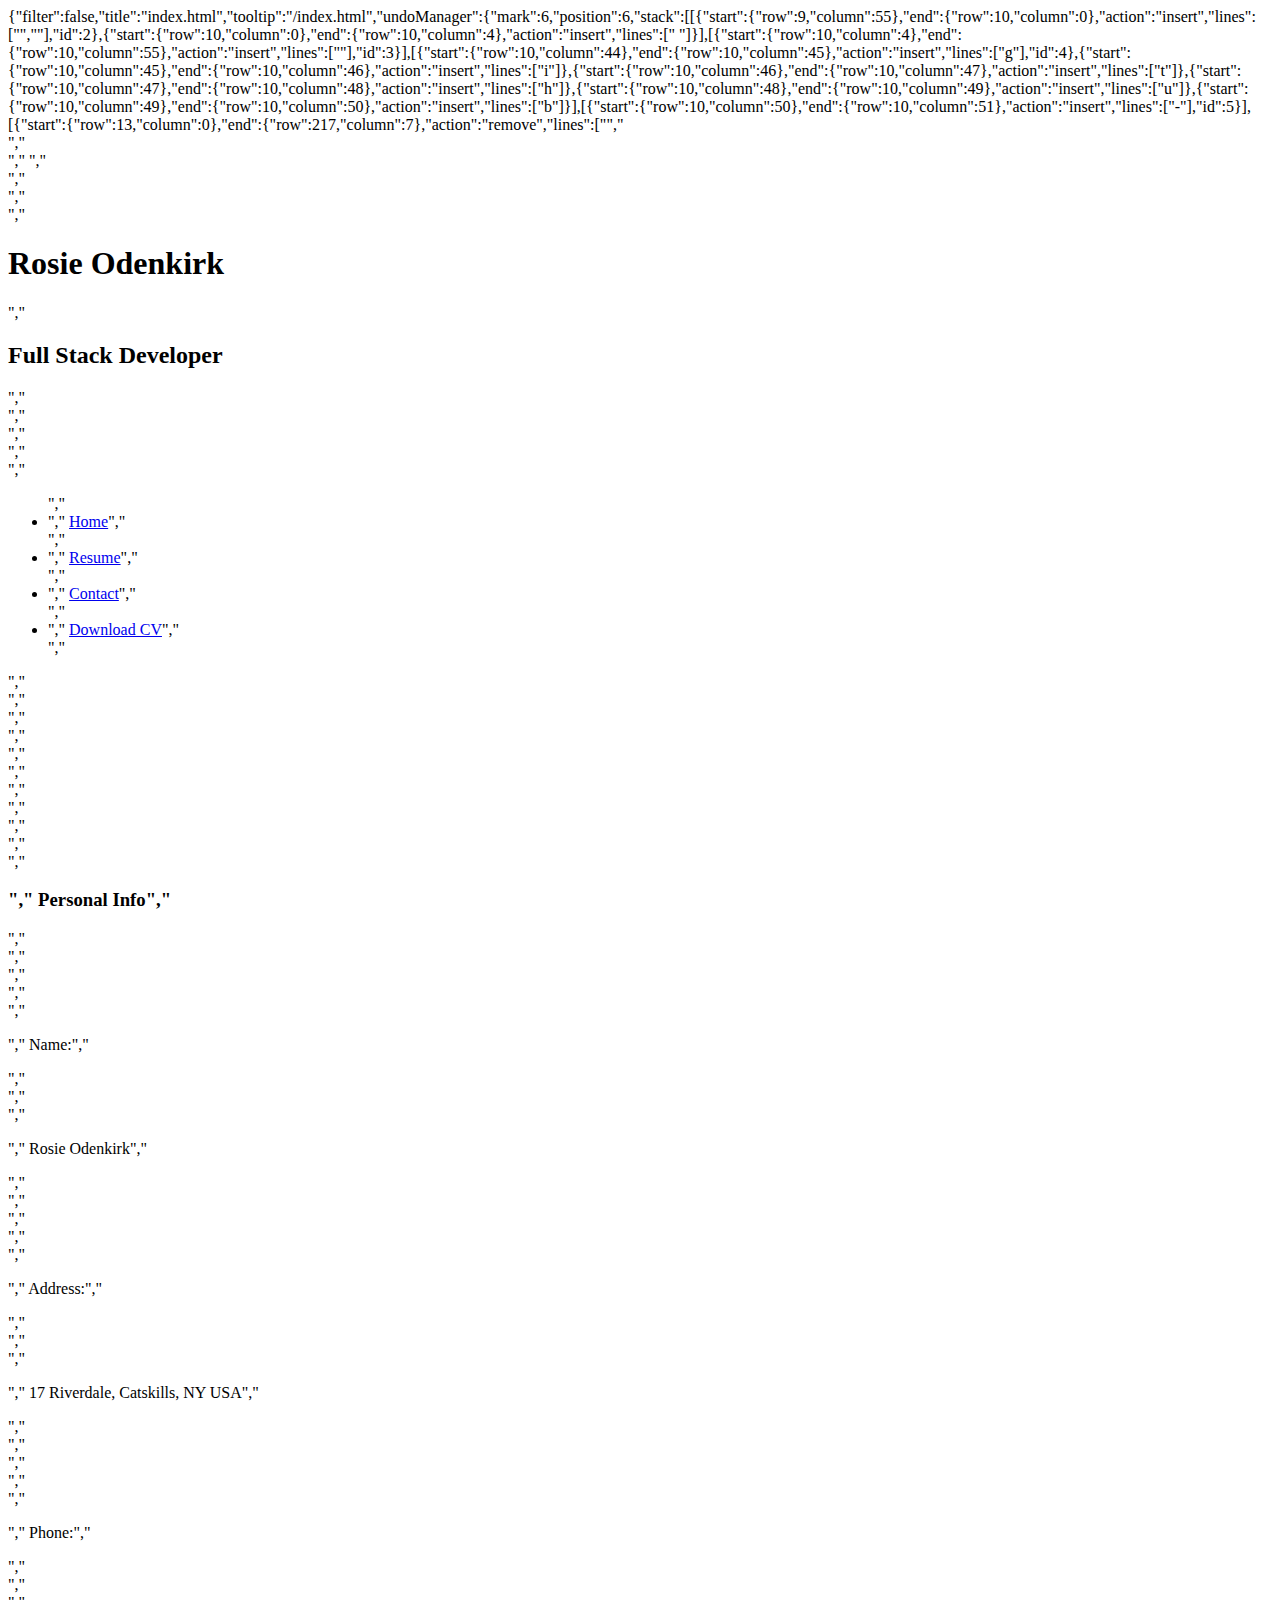
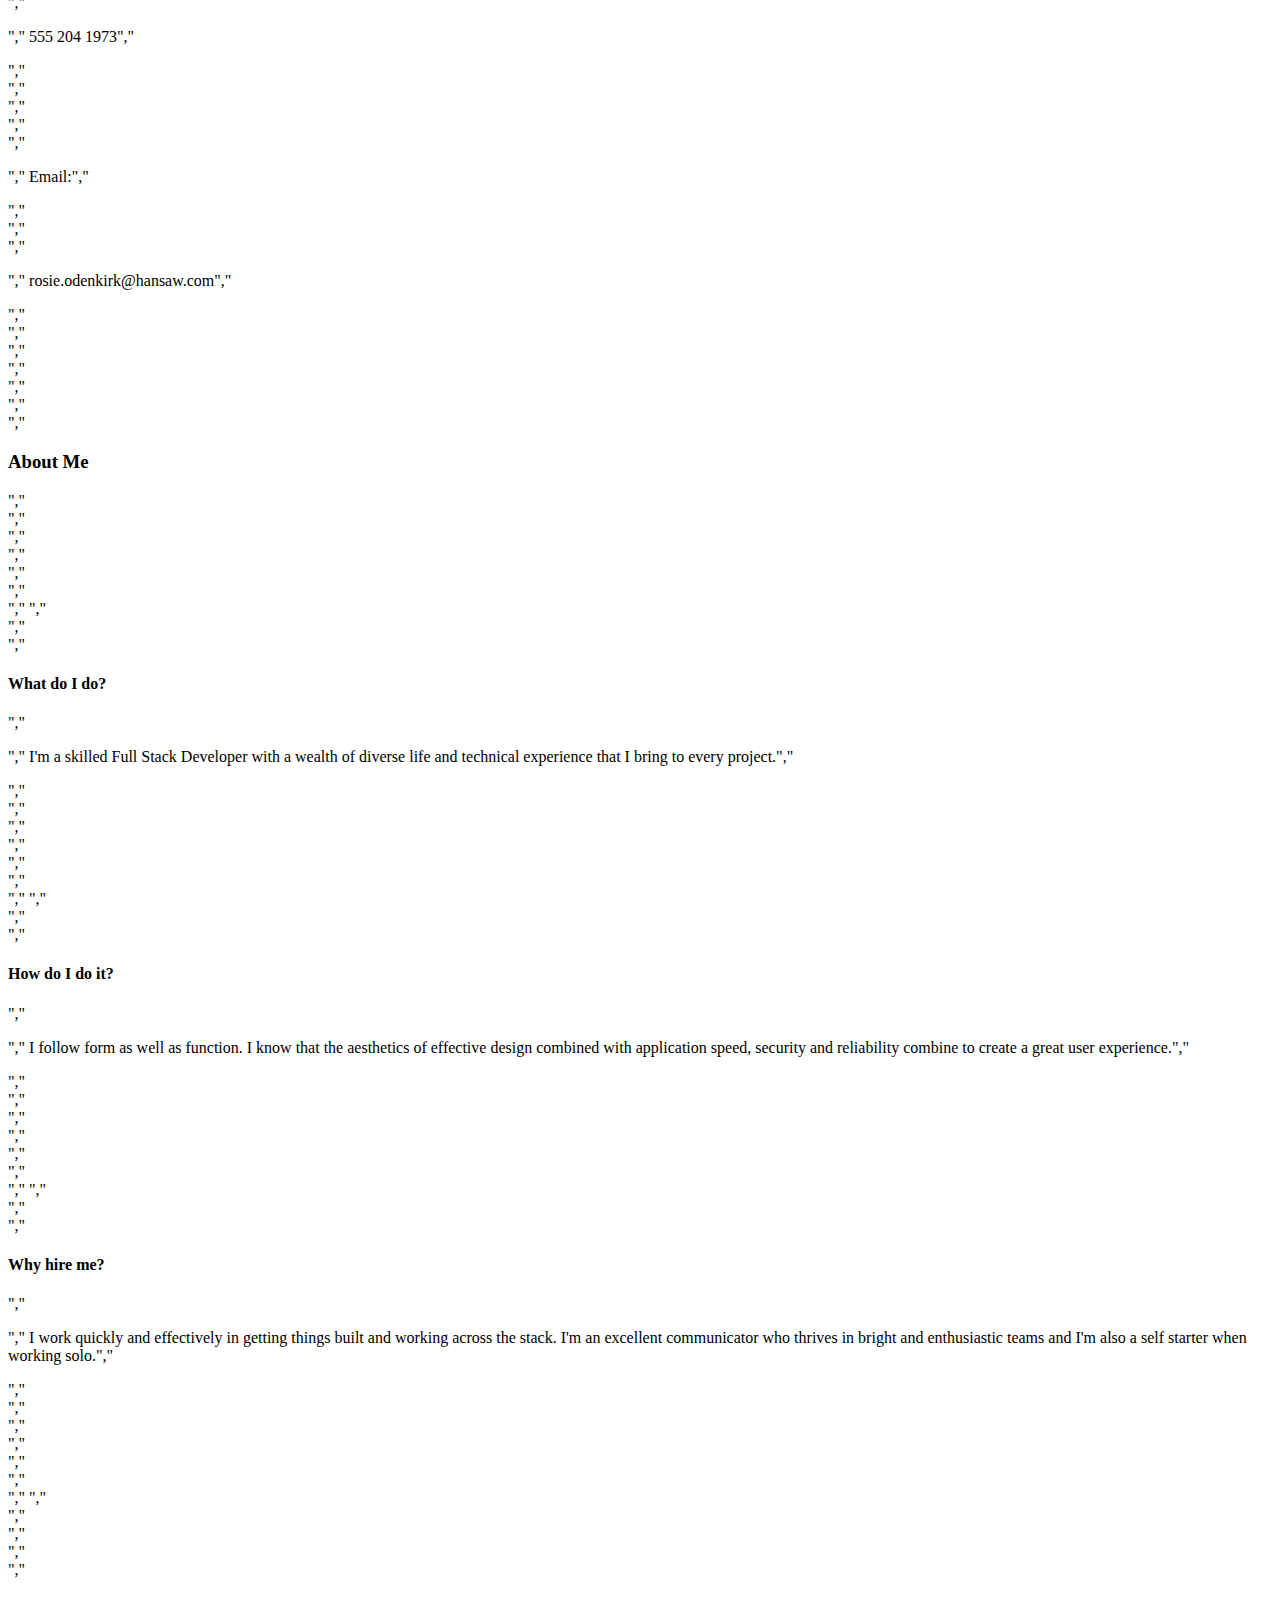
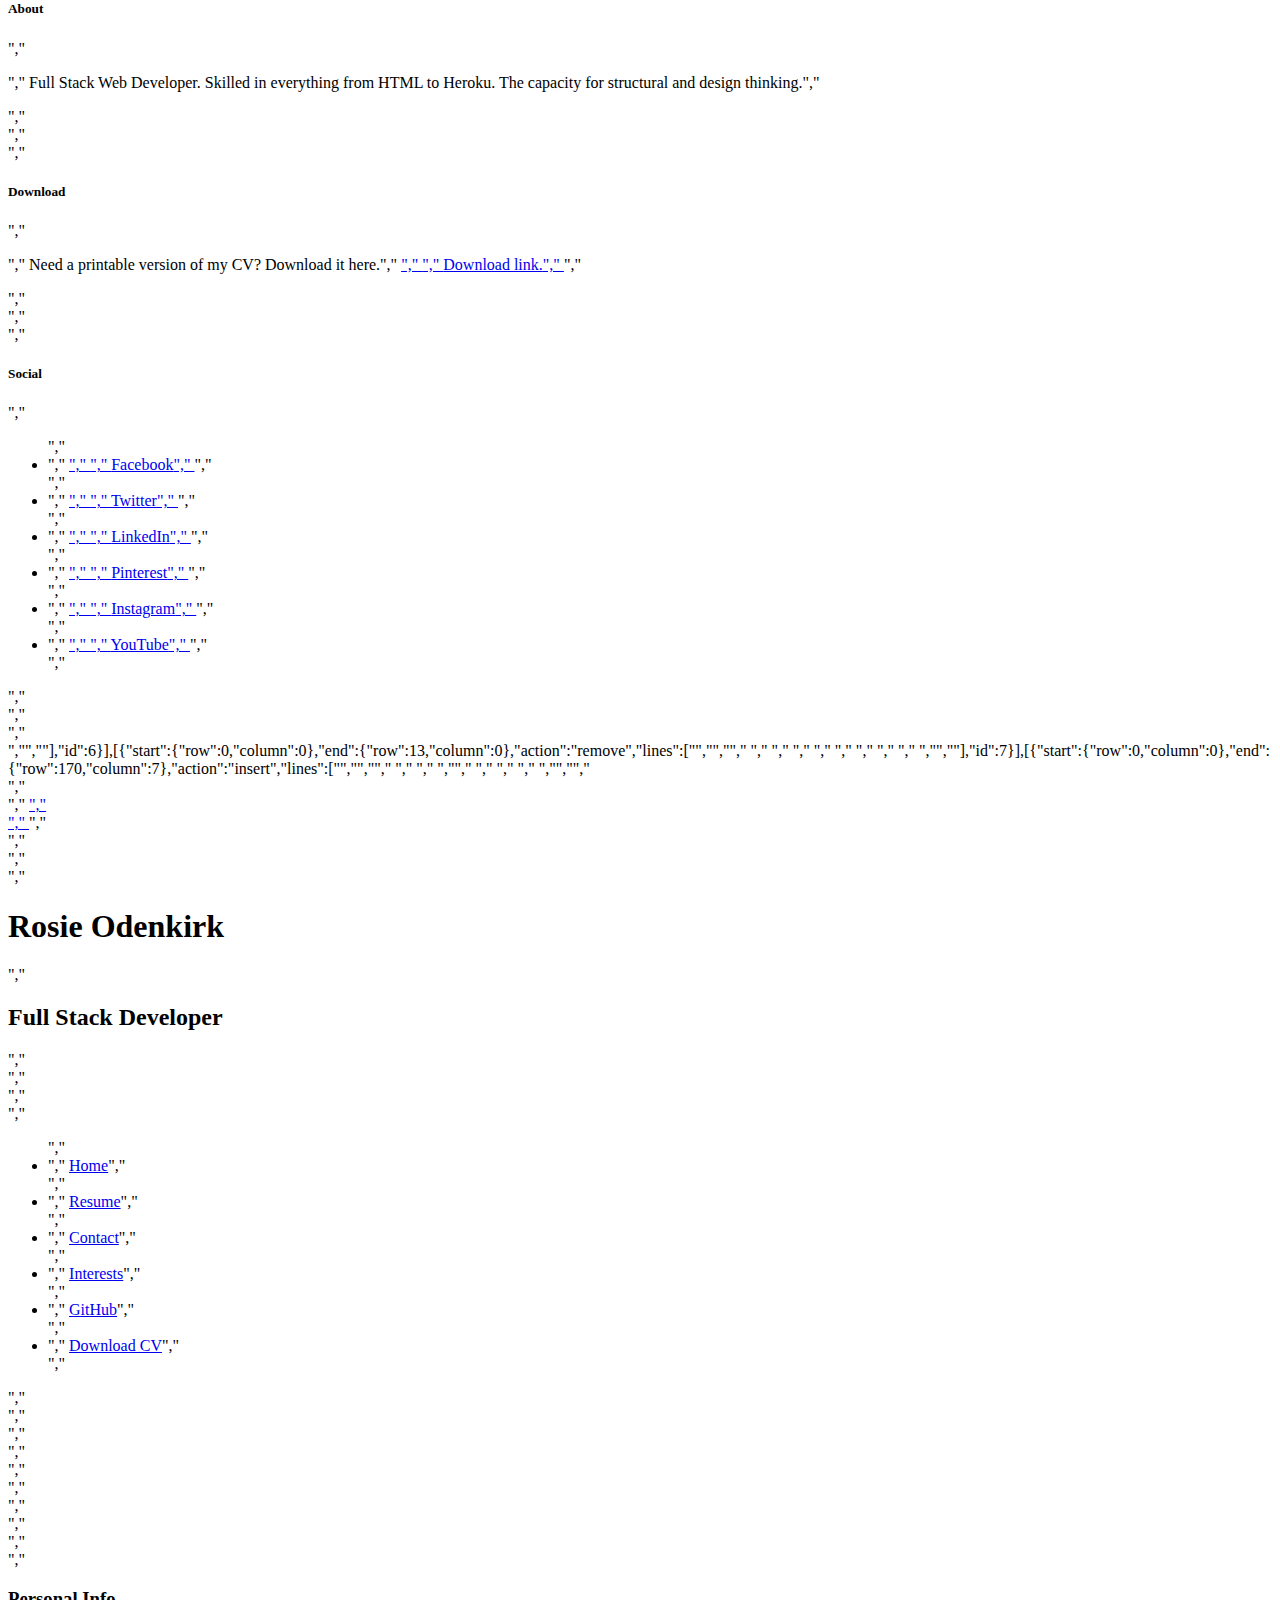
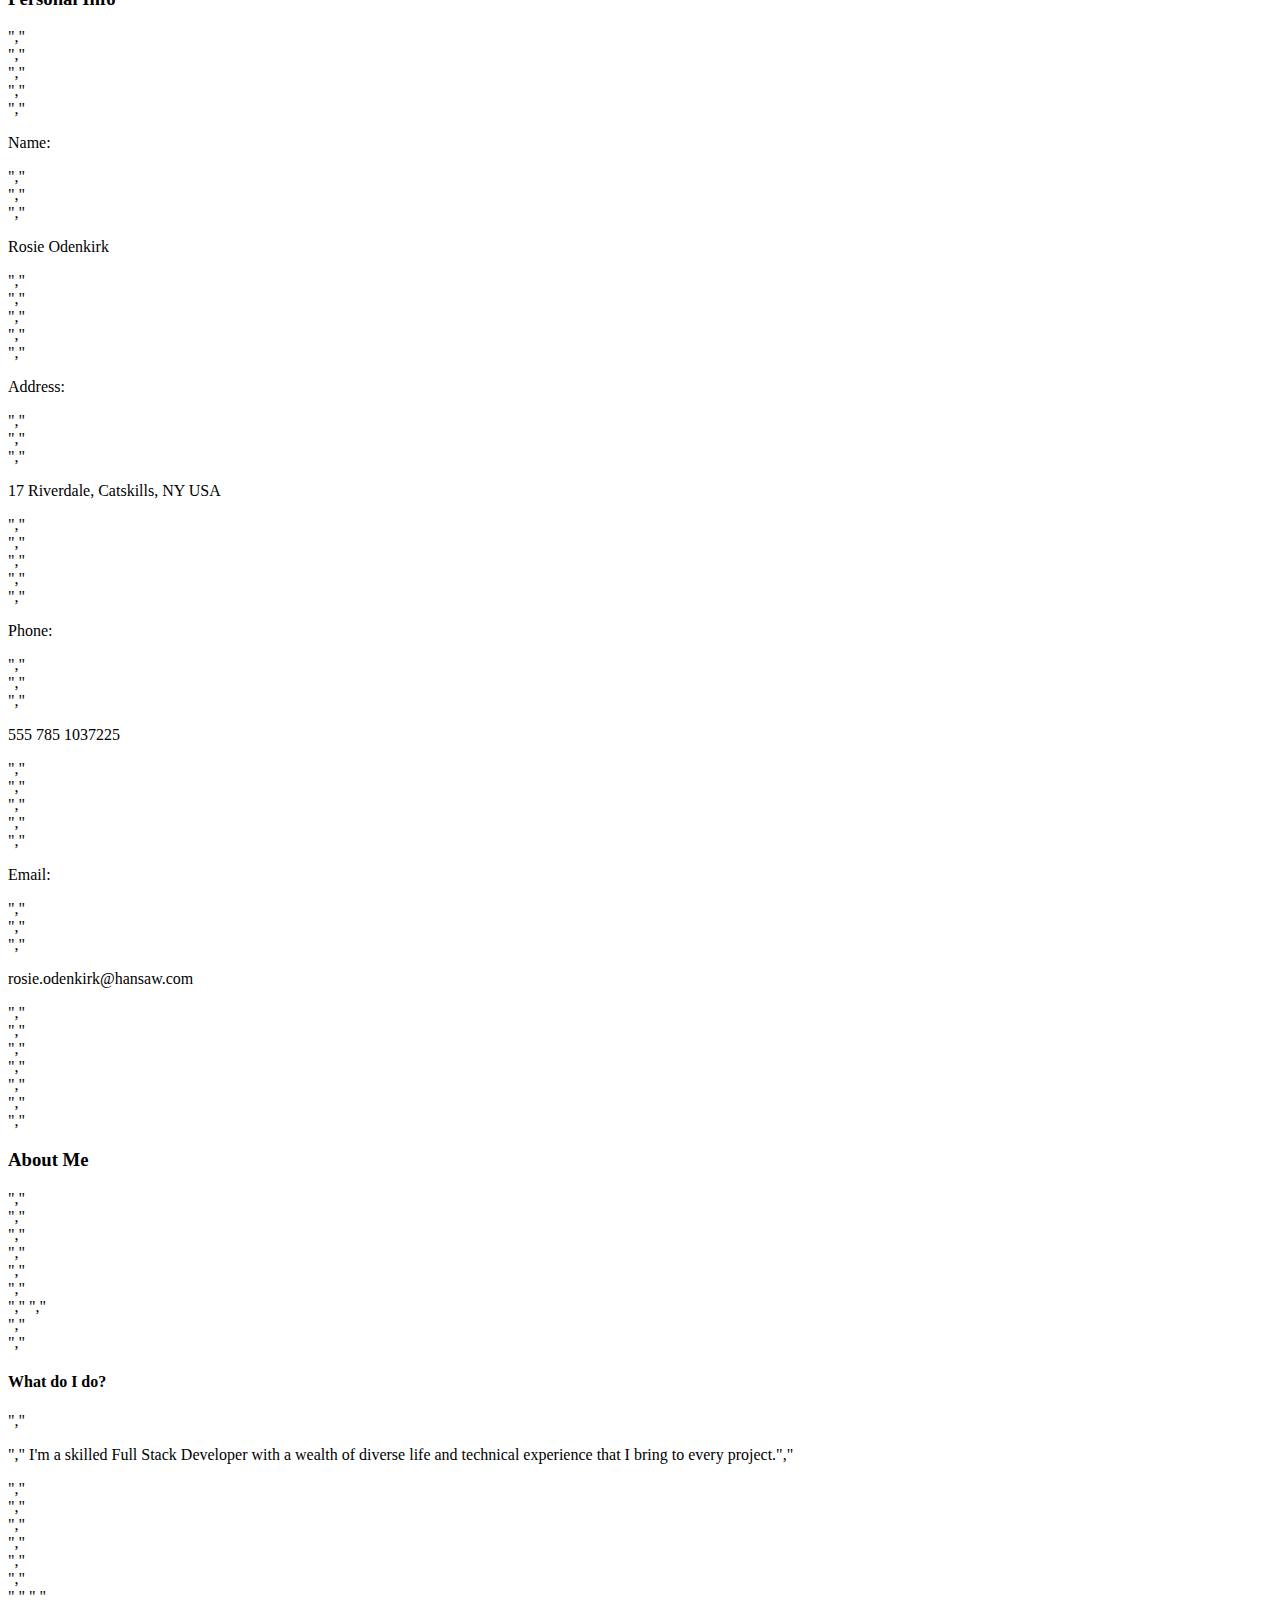
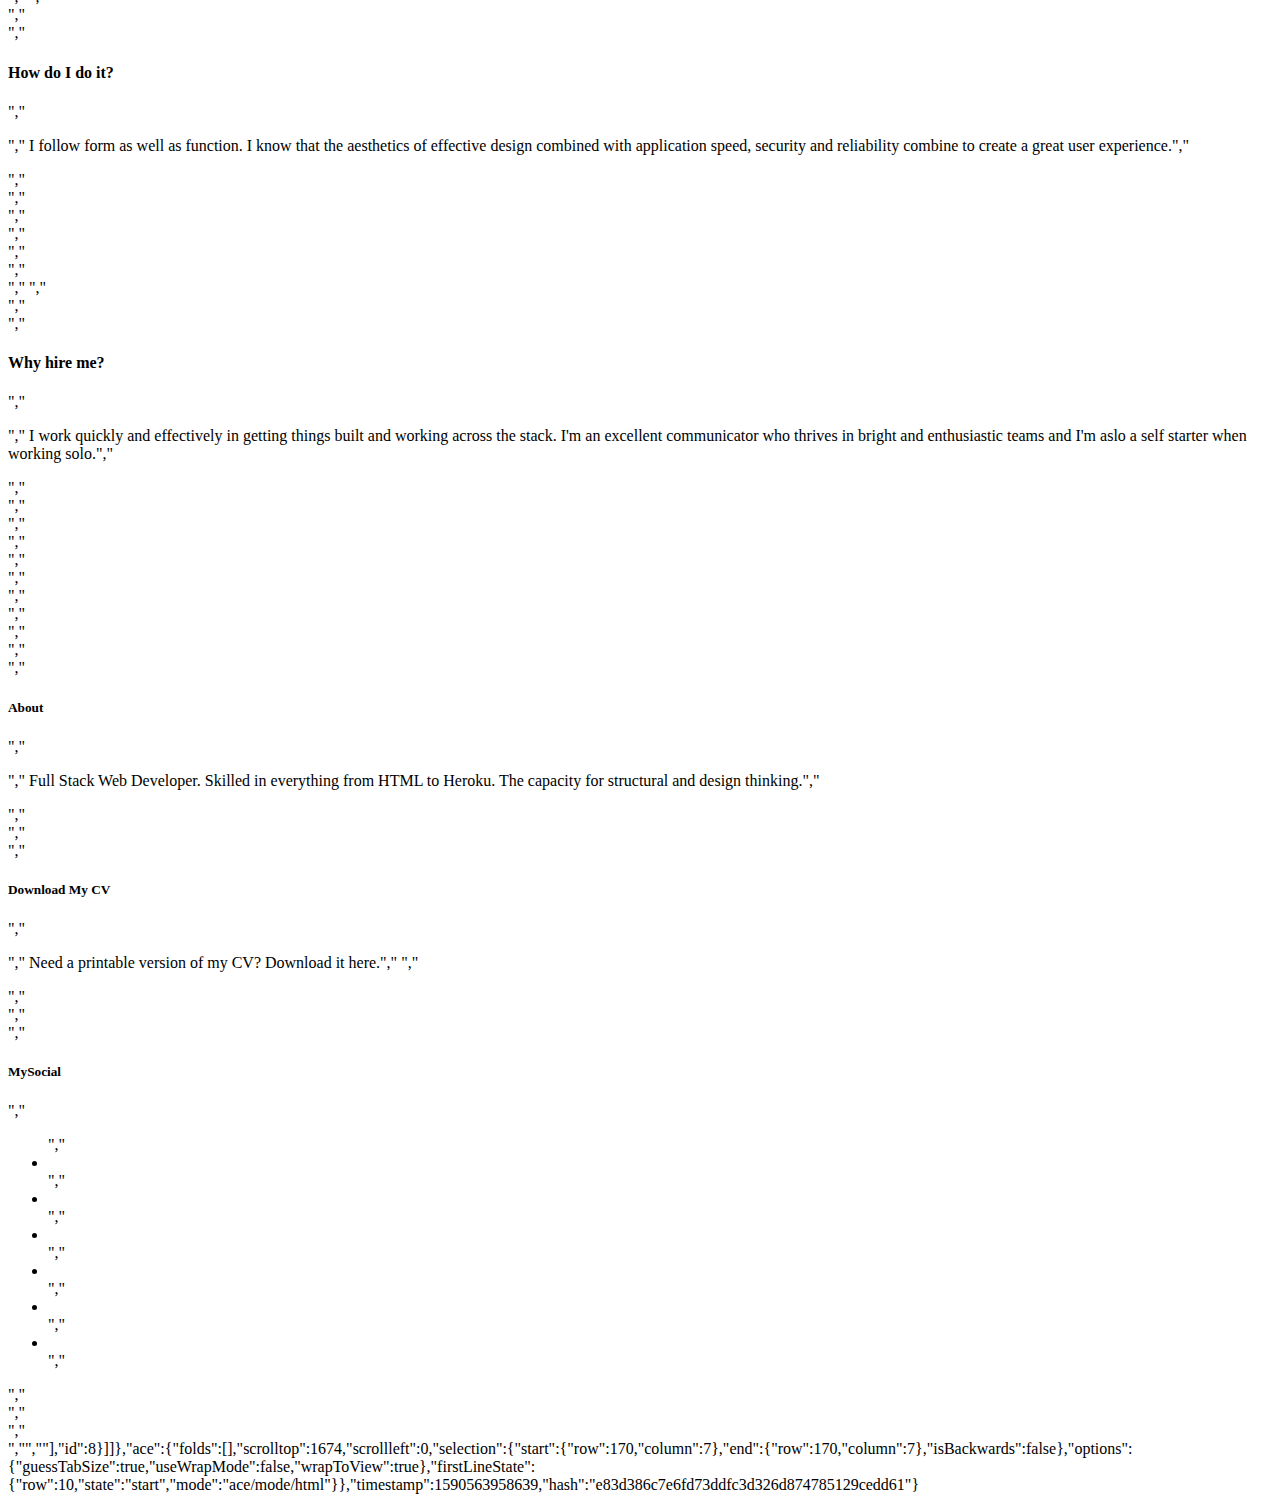
<file: .c9/metadata/environment/index.html>
{"filter":false,"title":"index.html","tooltip":"/index.html","undoManager":{"mark":6,"position":6,"stack":[[{"start":{"row":9,"column":55},"end":{"row":10,"column":0},"action":"insert","lines":["",""],"id":2},{"start":{"row":10,"column":0},"end":{"row":10,"column":4},"action":"insert","lines":["    "]}],[{"start":{"row":10,"column":4},"end":{"row":10,"column":55},"action":"insert","lines":["<link rel=\"stylesheet\" href=\"assets/css/style.css\">"],"id":3}],[{"start":{"row":10,"column":44},"end":{"row":10,"column":45},"action":"insert","lines":["g"],"id":4},{"start":{"row":10,"column":45},"end":{"row":10,"column":46},"action":"insert","lines":["i"]},{"start":{"row":10,"column":46},"end":{"row":10,"column":47},"action":"insert","lines":["t"]},{"start":{"row":10,"column":47},"end":{"row":10,"column":48},"action":"insert","lines":["h"]},{"start":{"row":10,"column":48},"end":{"row":10,"column":49},"action":"insert","lines":["u"]},{"start":{"row":10,"column":49},"end":{"row":10,"column":50},"action":"insert","lines":["b"]}],[{"start":{"row":10,"column":50},"end":{"row":10,"column":51},"action":"insert","lines":["-"],"id":5}],[{"start":{"row":13,"column":0},"end":{"row":217,"column":7},"action":"remove","lines":["<body>","    <header>","        <div class=\"row no-gutters\">","            <a class=\"col-md-4 logo\" href=\"02-index.html\"></a>","            <div class=\"col-md-8\">","                <div class=\"row no-gutters bg-color-name-title\">","                    <div class=\"col heading\">","                        <h1 class=\"name\">Rosie Odenkirk</h1>","                        <h2 class=\"title\"> Full Stack Developer</h2>","                    </div>","                </div>","                <div class=\"row no-gutters\">","                    <div class=\"col\">","                        <ul id=\"nav\" class=\"list-inline menucontainer\">","                            <li class=\"col-6 col-sm-3 list-inline-item ui-menu-color-home menuitem\">","                                <a href=\"index.html\" class=\"hvr-sweep-to-bottom\"><i class=\"fa fa-home\" aria-hidden=\"true\"></i><span>Home</span></a>","                            </li>","                            <li class=\"col-6 col-sm-3 list-inline-item ui-menu-color-resume menuitem\">","                                <a href=\"resume.html\" class=\"hvr-sweep-to-bottom\"><i class=\"fa fa-graduation-cap\" aria-hidden=\"true\"></i><span>Resume</span></a>","                            </li>","                            <li class=\"col-6 col-sm-3 list-inline-item ui-menu-color-contact menuitem\">","                                <a href=\"contact.html\" class=\"hvr-sweep-to-bottom\"><i class=\"fa fa-comment-o\" aria-hidden=\"true\"></i><span>Contact</span></a>","                            </li>","                            <li class=\"col-6 col-sm-3 list-inline-item ui-menu-color-download menuitem\">","                                <a href=\"assets/cv/sample-cv.pdf\" target=\"_blank\" class=\"hvr-sweep-to-bottom\"><i class=\"fa fa-download\" aria-hidden=\"true\"></i><span>Download CV</span></a>","                            </li>","                        </ul>","                    </div>","                </div>","            </div>","        </div>","    </header>","    <section class=\"container-fluid\">","        <div class=\"row\">","            <div class=\"col-md-4 bg-color-personal-info section-column\">","                <div class=\"row\">","                    <div class=\"col-12\">","                        <h3 class=\"section-heading uppercase\">","                            Personal Info","                        </h3>","                    </div>","                </div>","                <div class=\"personal-info-item\">","                    <div class=\"key\">","                        <p class=\"uppercase\">","                            Name:","                        </p>","                    </div>","                    <div class=\"value\">","                        <p>","                            Rosie Odenkirk","                        </p>","                    </div>","                </div>","                <div class=\"personal-info-item\">","                    <div class=\"key\">","                        <p class=\"uppercase\">","                            Address:","                        </p>","                    </div>","                    <div class=\"value\">","                        <p>","                            17 Riverdale, Catskills, NY USA","                        </p>","                    </div>","                </div>","                <div class=\"personal-info-item\">","                    <div class=\"key\">","                        <p class=\"uppercase\">","                            Phone:","                        </p>","                    </div>","                    <div class=\"value\">","                        <p>","                            555 204 1973","                        </p>","                    </div>","                </div>","                <div class=\"personal-info-item\">","                    <div class=\"key\">","                        <p class=\"uppercase\">","                            Email:","                        </p>","                    </div>","                    <div class=\"value\">","                        <p>","                            rosie.odenkirk@hansaw.com","                        </p>","                    </div>","                </div>","            </div>","            <div class=\"col-md-8 bg-color-three-reasons section-column\">","                <div class=\"row\">","                    <div class=\"col\">","                        <h3 class=\"section-heading uppercase\">About Me</h3>","                    </div>","                </div>","                <div class=\"row\">","                    <div class=\"col-10 offset-1 offset-sm-0 col-sm-4 col-md-6\">","                        <div class=\"row\">","                            <div class=\"col-2\">","                                <i class=\"three-reasons-icon fa fa-question\" aria-hidden=\"true\"></i>","                            </div>","                            <div class=\"col-10\">","                                <h4 class=\"three-reasons-heading uppercase\">What do I do?</h4>","                                <p>","                                    I'm a skilled Full Stack Developer with a wealth of diverse life and technical experience that I bring to every project.","                                </p>","                            </div>","                        </div>","                    </div>","                    <div class=\"col-10 offset-1 offset-sm-0 col-sm-4 col-md-6\">","                        <div class=\"row\">","                            <div class=\"col-2\">","                                <i class=\"three-reasons-icon fa fa-thumbs-up\" aria-hidden=\"true\"></i>","                            </div>","                            <div class=\"col-10\">","                                <h4 class=\"three-reasons-heading uppercase\">How do I do it?</h4>","                                <p>","                                    I follow form as well as function. I know that the aesthetics of effective design combined with application speed, security and reliability combine to create a great user experience.","                                </p>","                            </div>","                        </div>","                    </div>","                    <div class=\"col-10 offset-1 offset-sm-0 col-sm-4 col-md-6\">","                        <div class=\"row\">","                            <div class=\"col-2\">","                                <i class=\"three-reasons-icon fa fa-bolt\" aria-hidden=\"true\"></i>","                            </div>","                            <div class=\"col-10\">","                                <h4 class=\"three-reasons-heading uppercase\">Why hire me?</h4>","                                <p>","                                    I work quickly and effectively in getting things built and working across the stack. I'm an excellent communicator who thrives in bright and enthusiastic teams and I'm also a self starter when working solo.","                                </p>","                            </div>","                        </div>","                    </div>","                </div>","            </div>","        </div>","        ","    </section>","    <footer class=\"container-fluid\">","        <div id=\"footer-details\" class=\"row\">","            <div class=\"col-sm-4\">","                <h5 class=\"uppercase general-sub\">About</h5>","                <p class=\"inline-block\">","                    Full Stack Web Developer. Skilled in everything from HTML to Heroku. The capacity for structural and design thinking.","                </p>","            </div>","            <div class=\"col-sm-4\">","                <h5 class=\"uppercase general-sub\">Download</h5>","                <p class=\"inline-block\">","                    Need a printable version of my CV? Download it here.","                    <a href=\"assets/cv/sample-cv.pdf\" target=\"_blank\" class=\"cv-pdf\">","                        <i class=\"fa fa-download\" aria-hidden=\"true\"></i>","                        <span class=\"sr-only\">Download link.</span>","                    </a>","                </p>","            </div>","            <div class=\"col-sm-4\">","                <h5 class=\"uppercase general-sub\">Social</h5>","                <ul class=\"list-inline social-links\">","                    <li class=\"list-inline-item\">","                        <a target=\"_blank\" href=\"#\">","                            <i class=\"fa fa-facebook\" aria-hidden=\"true\"></i>","                            <span class=\"sr-only\">Facebook</span>","                        </a>","                    </li>","                    <li class=\"list-inline-item\">","                        <a target=\"_blank\" href=\"#\">","                            <i class=\"fa fa-twitter\" aria-hidden=\"true\"></i>","                            <span class=\"sr-only\">Twitter</span>","                        </a>","                    </li>","                    <li class=\"list-inline-item\">","                        <a target=\"_blank\" href=\"#\">","                            <i class=\"fa fa-linkedin\" aria-hidden=\"true\"></i>","                            <span class=\"sr-only\">LinkedIn</span>","                        </a>","                    </li>","                    <li class=\"list-inline-item\">","                        <a target=\"_blank\" href=\"#\">","                            <i class=\"fa fa-pinterest\" aria-hidden=\"true\"></i>","                            <span class=\"sr-only\">Pinterest</span>","                        </a>","                    </li>","                    <li class=\"list-inline-item\">","                        <a target=\"_blank\" href=\"#\">","                            <i class=\"fa fa-instagram\" aria-hidden=\"true\"></i>","                            <span class=\"sr-only\">Instagram</span>","                        </a>","                    </li>","                    <li class=\"list-inline-item\">","                        <a target=\"_blank\" href=\"#\">","                            <i class=\"fa fa-youtube\" aria-hidden=\"true\"></i>","                            <span class=\"sr-only\">YouTube</span>","                        </a>","                    </li>","                </ul>","            </div>","        </div>","    </footer>","</body>","</html>"],"id":6}],[{"start":{"row":0,"column":0},"end":{"row":13,"column":0},"action":"remove","lines":["<!DOCTYPE html>","<html lang=\"en\">","<head>","    <meta charset=\"UTF-8\">","    <meta name=\"viewport\" content=\"width=device-width, initial-scale=1.0\">","    <meta http-equiv=\"X-UA-Compatible\" content=\"ie=edge\">","    <link rel=\"stylesheet\" href=\"https://maxcdn.bootstrapcdn.com/bootstrap/4.2.1/css/bootstrap.min.css\" type=\"text/css\" />","    <link rel=\"stylesheet\" href=\"https://maxcdn.bootstrapcdn.com/font-awesome/4.7.0/css/font-awesome.min.css\" type=\"text/css\" />","    <link rel=\"stylesheet\" href=\"https://cdnjs.cloudflare.com/ajax/libs/hover.css/2.1.1/css/hover-min.css\" type=\"text/css\" />","    <link rel=\"stylesheet\" href=\"assets/css/style.css\">","    <link rel=\"stylesheet\" href=\"assets/css/github-style.css\">","    <title>Rosie</title>","</head>",""],"id":7}],[{"start":{"row":0,"column":0},"end":{"row":170,"column":7},"action":"insert","lines":["<!DOCTYPE html>","<html lang=\"en-US\">","<head>","    <meta charset=\"utf-8\">","    <meta name=\"viewport\" content=\"width=device-width, initial-scale=1\">","    <title>Rosie Odenkirk</title>","","    <link rel=\"stylesheet\" href=\"https://maxcdn.bootstrapcdn.com/bootstrap/3.3.7/css/bootstrap.min.css\" type=\"text/css\" />","    <link rel=\"stylesheet\" href=\"https://maxcdn.bootstrapcdn.com/font-awesome/4.7.0/css/font-awesome.min.css\" type=\"text/css\" />","    <link rel=\"stylesheet\" href=\"https://cdnjs.cloudflare.com/ajax/libs/hover.css/2.1.1/css/hover-min.css\" type=\"text/css\" />","    <link rel=\"stylesheet\" href=\"assets/css/style.css\" type=\"text/css\" />","</head>","<body>","    <header class=\"container-fluid\">","        <div class=\"row\">","            <a href=\"index.html\">","                <div class=\"col-md-4 logo\"></div>","            </a>","            <div class=\"col-md-8\">","                <div class=\"row bg-color-name-title\">","                    <div class=\"heading\">","                        <h1 class=\"name\">Rosie Odenkirk</h1>","                        <h2 class=\"title\"> Full Stack Developer</h2>","                    </div>","                </div>","                <div class=\"row\">","                    <ul id=\"nav\" class=\"list-inline clearfix\">","                        <li class=\"col-xs-6 col-sm-2 ui-menu-color-home menuitem\">","                            <a href=\"index.html\" class=\"hvr-sweep-to-bottom\"><i class=\"fa fa-home\" aria-hidden=\"true\"></i><span>Home</span></a>","                        </li>","                        <li class=\"col-xs-6 col-sm-2 ui-menu-color-resume menuitem\">","                            <a href=\"resume.html\" class=\"hvr-sweep-to-bottom\"><i class=\"fa fa-graduation-cap\" aria-hidden=\"true\"></i><span>Resume</span></a>","                        </li>","                        <li class=\"col-xs-6 col-sm-2 ui-menu-color-contact menuitem\">","                            <a href=\"contact.html\" class=\"hvr-sweep-to-bottom\"><i class=\" fa fa-commenting-o\" aria-hidden=\"true\"></i><span>Contact</span></a>","                        </li>","                        <li class=\"col-xs-6 col-sm-2 ui-menu-color-interests menuitem \">","                            <a href=\"interests.html\" class=\"hvr-sweep-to-bottom\"><i class=\"fa fa-users\" aria-hidden=\"true\"></i><span>Interests</span></a>","                        </li>","                        <li class=\"col-xs-6 col-sm-2 ui-menu-color-github menuitem \">","                            <a href=\"github.html\" class=\"hvr-sweep-to-bottom\"><i class=\"fa fa-github\" aria-hidden=\"true\"></i><span>GitHub</span></a>","                        </li>","                        <li class=\"col-xs-6 col-sm-2 ui-menu-color-download menuitem \">","                            <a href=\"assets/cv/sample-cv.pdf\" target=\"_blank\" class=\"hvr-sweep-to-bottom\"><i class=\"fa fa-download\" aria-hidden=\"true\"></i><span>Download CV</span></a>","                        </li>","                    </ul>","                </div>","            </div>","        </div>","    </header>","    <section class=\"container-fluid\">","        <div class=\"row row-table\">","            <div class=\"col-xs-12 col-sm-12 col-md-4 bg-color-personal-info section-column\">","                <div class=\"row\">","                    <div class=\"col-md-12\">","                        <h3 class=\"section-heading uppercase\">Personal Info</h3>","                    </div>","                </div>","                <div class=\"personal-info-item\">","                    <div class=\"key\">","                        <p class=\"uppercase\">Name:</p>","                    </div>","                    <div class=\"value\">","                        <p>Rosie Odenkirk</p>","                    </div>","                </div>","                <div class=\"personal-info-item\">","                    <div class=\"key\">","                        <p class=\"uppercase\">Address:</p>","                    </div>","                    <div class=\"value\">","                        <p>17 Riverdale, Catskills, NY USA</p>","                    </div>","                </div>","                <div class=\"personal-info-item\">","                    <div class=\"key\">","                        <p class=\"uppercase\">Phone:</p>","                    </div>","                    <div class=\"value\">","                        <p>555 785 1037225</p>","                    </div>","                </div>","                <div class=\"personal-info-item\">","                    <div class=\"key\">","                        <p class=\"uppercase\">Email:</p>","                    </div>","                    <div class=\"value\">","                        <p>rosie.odenkirk@hansaw.com</p>","                    </div>","                </div>","            </div>","            <div class=\"col-xs-12 col-sm-12 col-md-8 bg-color-three-reasons section-column\">","                <div class=\"row\">","                    <div class=\"col-md-12\">","                        <h3 class=\"section-heading uppercase\"> About Me</h3>","                    </div>","                </div>","                <div class=\"row\">","                    <div class=\"col-xs-10 col-xs-offset-1 col-sm-offset-0 col-sm-4 col-md-6\">","                        <div class=\"row\">","                            <div class=\"col-xs-2 col-sm-2  col-md-2\">","                                <i class=\"three-reasons-icon fa fa-question\" aria-hidden=\"true\"></i>","                            </div>","                            <div class=\"col-xs-10 col-sm-10\">","                                <h4 class=\"three-reasons-heading uppercase\">What do I do?</h4>","                                <p>","                                    I'm a skilled Full Stack Developer with a wealth of diverse life and technical experience that I bring to every project.","                                </p>","                            </div>","                        </div>","                    </div>","                    <div class=\"col-xs-10 col-xs-offset-1 col-sm-offset-0 col-sm-4 col-md-6\">","                        <div class=\"row\">","                            <div class=\"col-xs-2 col-sm-2  col-md-2\">","                                <i class=\"three-reasons-icon fa fa-thumbs-up\" aria-hidden=\"true\"></i>","                            </div>","                            <div class=\"col-xs-10 col-sm-10\">","                                <h4 class=\"three-reasons-heading uppercase\">How do I do it?</h4>","                                <p>","                                    I follow form as well as function. I know that the aesthetics of effective design combined with application speed, security and reliability combine to create a great user experience.","                                </p>","                            </div>","                        </div>","                    </div>","                    <div class=\"col-xs-10 col-xs-offset-1 col-sm-offset-0 col-sm-4 col-md-6\">","                        <div class=\"row\">","                            <div class=\"col-xs-2 col-sm-2  col-md-2\">","                                <i class=\"three-reasons-icon fa fa-bolt\" aria-hidden=\"true\"></i>","                            </div>","                            <div class=\"col-xs-10 col-sm-10\">","                                <h4 class=\"three-reasons-heading uppercase\">Why hire me?</h4>","                                <p>","                                    I work quickly and effectively in getting things built and working across the stack. I'm an excellent communicator who thrives in bright and enthusiastic teams and I'm aslo a self starter when working solo.","                                </p>","                            </div>","                        </div>","                    </div>","                </div>","            </div>","        </div>","    </section>","    <footer class=\"container-fluid \">","        <div id=\"footer-details\" class=\"row \">","            <div class=\"col-sm-4 \">","                <h5 class=\"uppercase general-sub \">About</h5>","                <p class=\"inline-block \">","                    Full Stack Web Developer. Skilled in everything from HTML to Heroku. The capacity for structural and design thinking.","                </p>","            </div>","            <div class=\"col-sm-4 \">","                <h5 class=\"uppercase general-sub \">Download My CV</h5>","                <p class=\"inline-block \">","                    Need a printable version of my CV? Download it here.","                    <a href=\"assets/cv/sample-cv.pdf\" target=\"_blank\" class=\"cv-pdf \"><i class=\"fa fa-download\" aria-hidden=\"true\"></i></a>","                </p>","            </div>","            <div class=\"col-sm-4 \">","                <h5 class=\"uppercase general-sub \">MySocial</h5>","                <ul class=\"list-inline social-links \">","                    <li><a target=\"_blank\" href=\"# \"><i class=\"fa fa-facebook \"></i></a></li>","                    <li><a target=\"_blank\" href=\"# \"><i class=\"fa fa-twitter \"></i></a></li>","                    <li><a target=\"_blank\" href=\"# \"><i class=\"fa fa-linkedin \"></i></a></li>","                    <li><a target=\"_blank\" href=\"# \"><i class=\"fa fa-pinterest \"></i></a></li>","                    <li><a target=\"_blank\" href=\"# \"><i class=\"fa fa-instagram \"></i></a></li>","                    <li><a target=\"_blank\" href=\"# \"><i class=\"fa fa-youtube \"></i></a></li>","                </ul>","            </div>","        </div>","    </footer>","</body>","</html>"],"id":8}]]},"ace":{"folds":[],"scrolltop":1674,"scrollleft":0,"selection":{"start":{"row":170,"column":7},"end":{"row":170,"column":7},"isBackwards":false},"options":{"guessTabSize":true,"useWrapMode":false,"wrapToView":true},"firstLineState":{"row":10,"state":"start","mode":"ace/mode/html"}},"timestamp":1590563958639,"hash":"e83d386c7e6fd73ddfc3d326d874785129cedd61"}
</file>
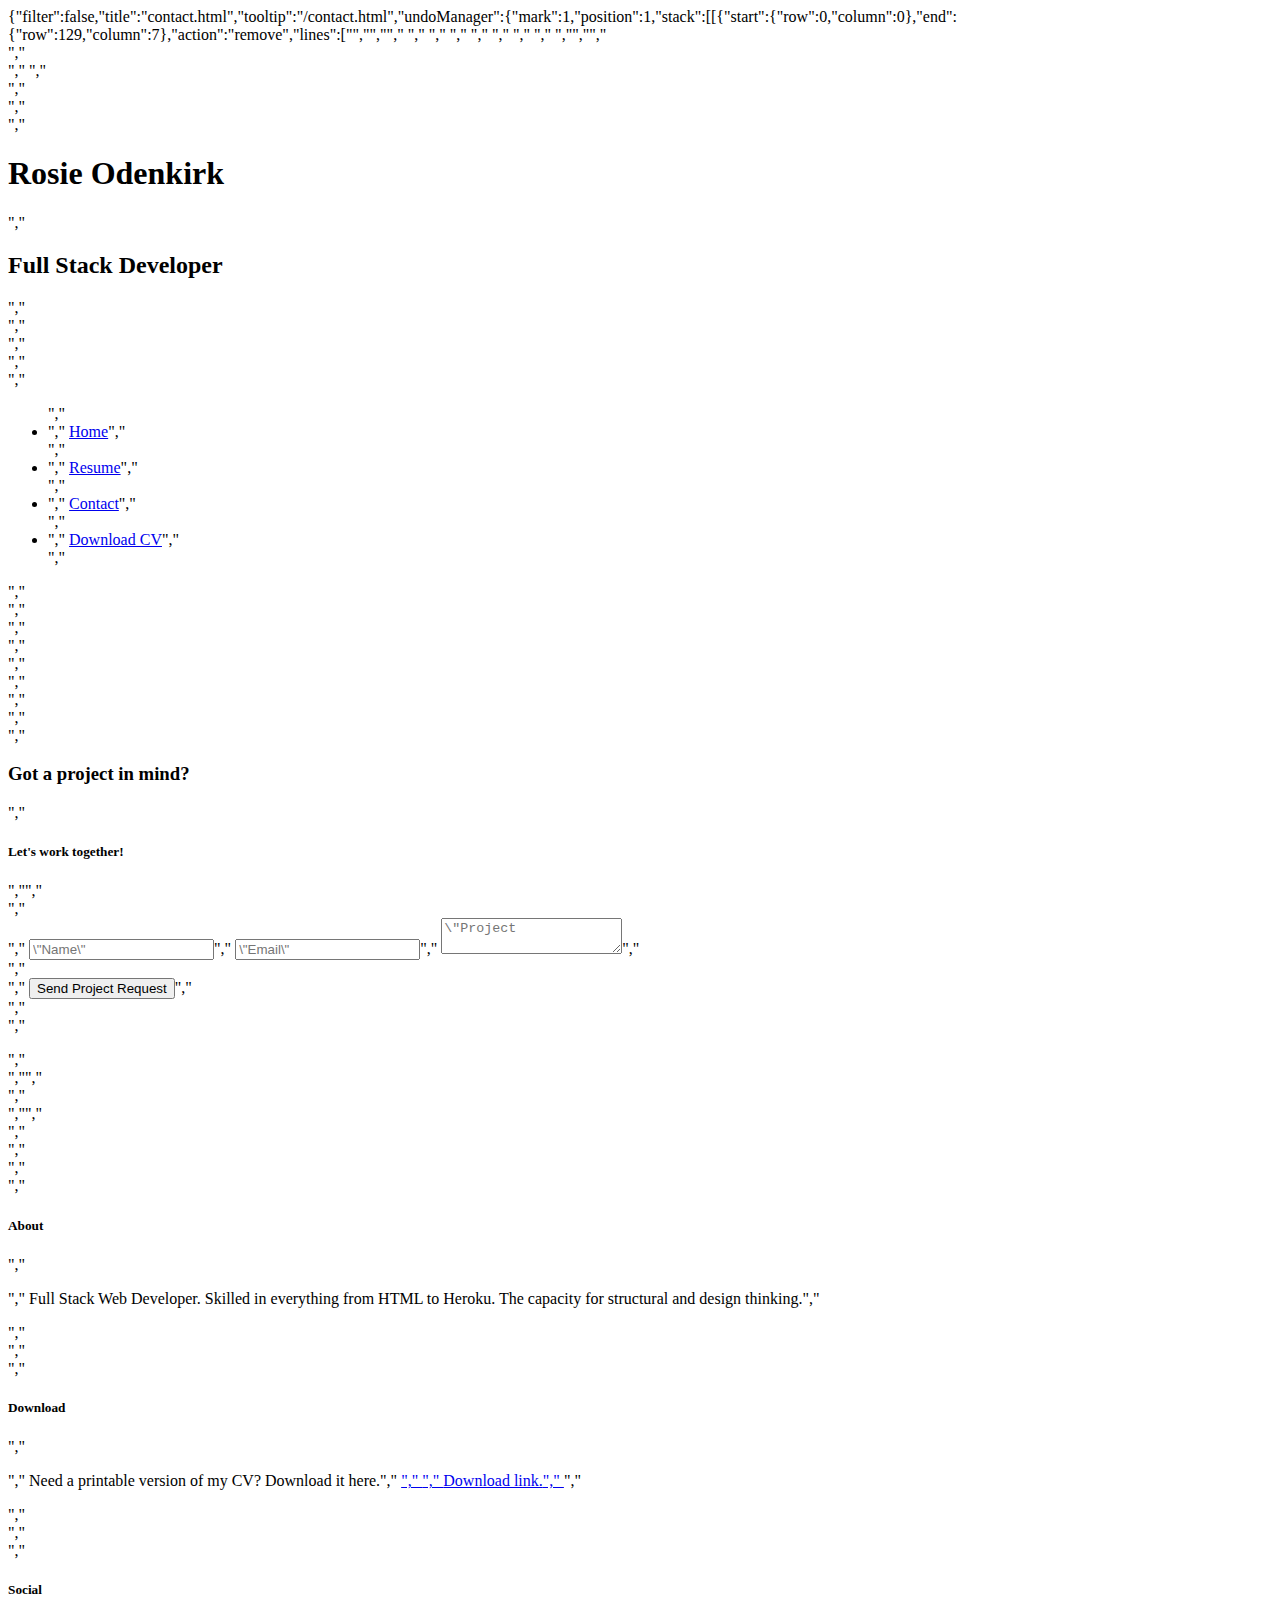
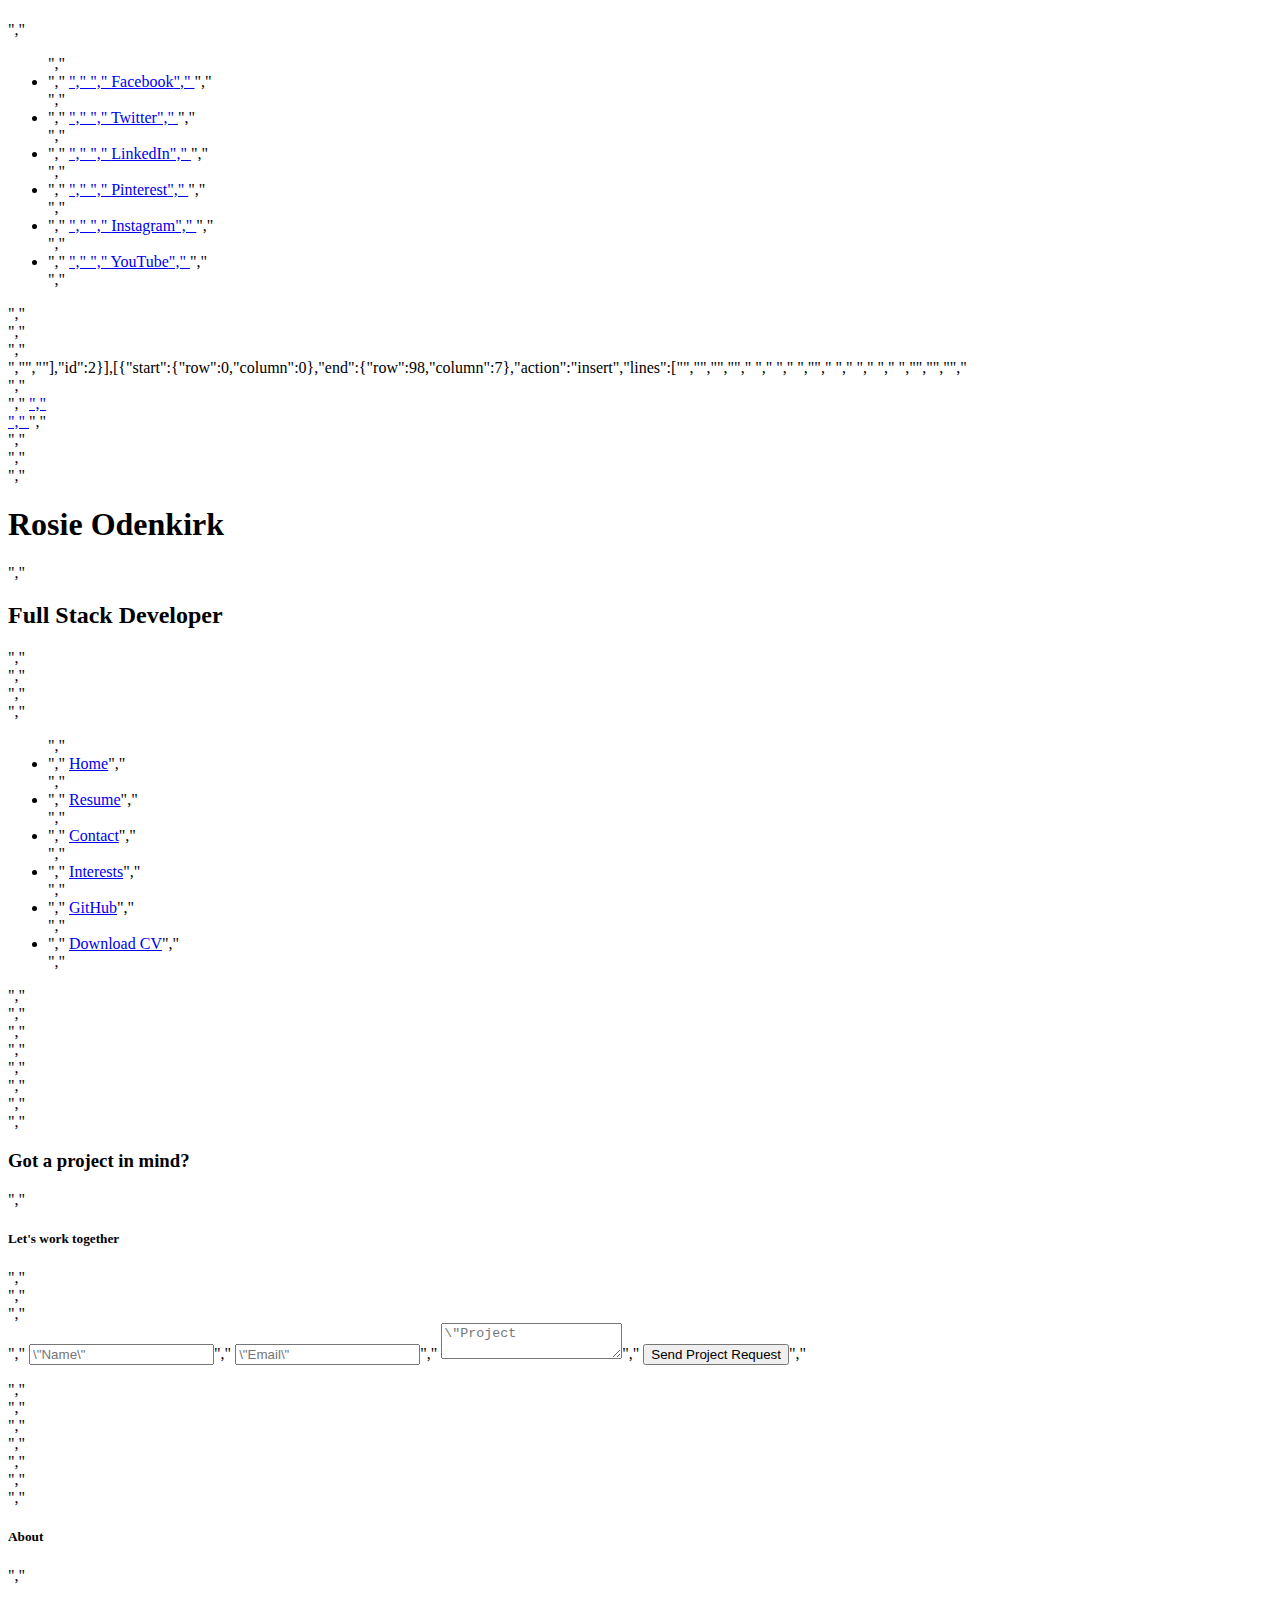
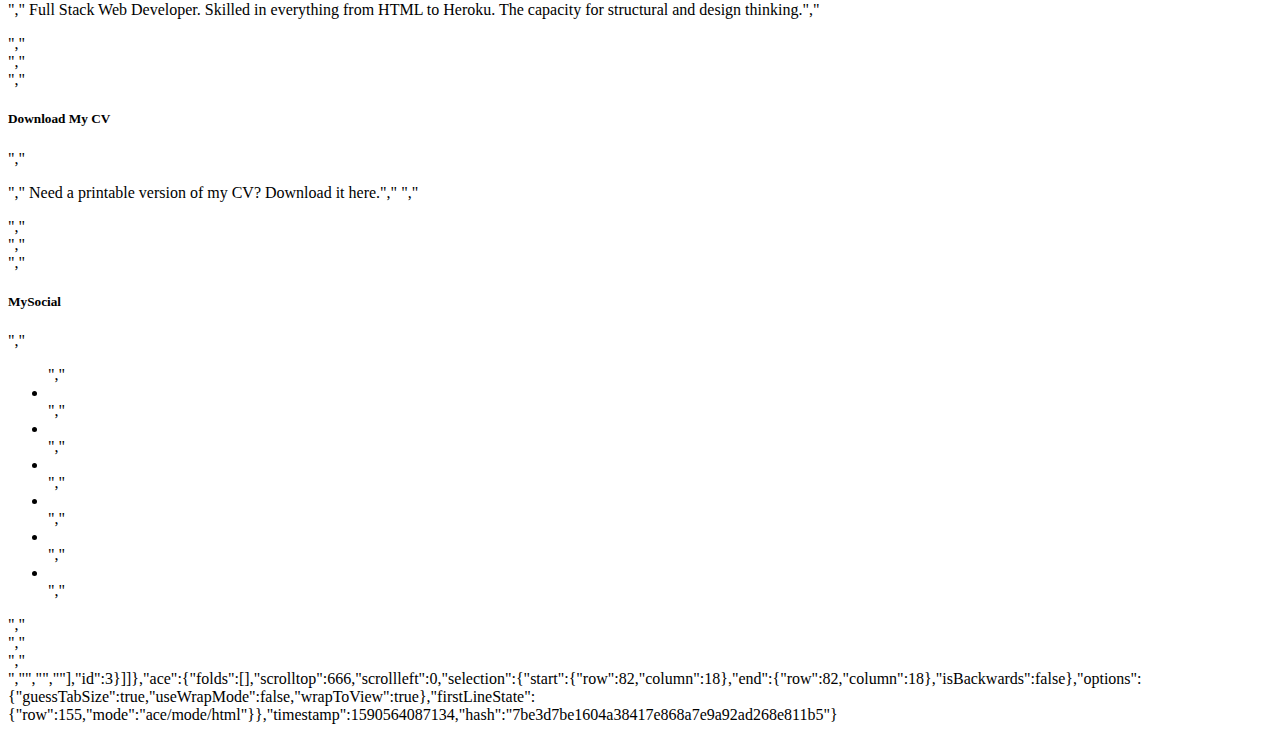
<file: .c9/metadata/environment/contact.html>
{"filter":false,"title":"contact.html","tooltip":"/contact.html","undoManager":{"mark":1,"position":1,"stack":[[{"start":{"row":0,"column":0},"end":{"row":129,"column":7},"action":"remove","lines":["<!DOCTYPE html>","<html lang=\"en\">","<head>","    <meta charset=\"UTF-8\">","    <meta name=\"viewport\" content=\"width=device-width, initial-scale=1.0\">","    <meta http-equiv=\"X-UA-Compatible\" content=\"ie=edge\">","    <link rel=\"stylesheet\" href=\"https://maxcdn.bootstrapcdn.com/bootstrap/4.2.1/css/bootstrap.min.css\" type=\"text/css\" />","    <link rel=\"stylesheet\" href=\"https://maxcdn.bootstrapcdn.com/font-awesome/4.7.0/css/font-awesome.min.css\" type=\"text/css\" />","    <link rel=\"stylesheet\" href=\"https://cdnjs.cloudflare.com/ajax/libs/hover.css/2.1.1/css/hover-min.css\" type=\"text/css\" />","    <link rel=\"stylesheet\" href=\"assets/css/style.css\">","    <title>Rosie</title>","</head>","<body>","    <header>","        <div class=\"row no-gutters\">","            <a class=\"col-md-4 logo\" href=\"02-index.html\"></a>","            <div class=\"col-md-8\">","                <div class=\"row no-gutters bg-color-name-title\">","                    <div class=\"col heading\">","                        <h1 class=\"name\">Rosie Odenkirk</h1>","                        <h2 class=\"title\"> Full Stack Developer</h2>","                    </div>","                </div>","                <div class=\"row no-gutters\">","                    <div class=\"col\">","                        <ul id=\"nav\" class=\"list-inline menucontainer\">","                            <li class=\"col-6 col-sm-3 list-inline-item ui-menu-color-home menuitem\">","                                <a href=\"index.html\" class=\"hvr-sweep-to-bottom\"><i class=\"fa fa-home\" aria-hidden=\"true\"></i><span>Home</span></a>","                            </li>","                            <li class=\"col-6 col-sm-3 list-inline-item ui-menu-color-resume menuitem\">","                                <a href=\"resume.html\" class=\"hvr-sweep-to-bottom\"><i class=\"fa fa-graduation-cap\" aria-hidden=\"true\"></i><span>Resume</span></a>","                            </li>","                            <li class=\"col-6 col-sm-3 list-inline-item ui-menu-color-contact menuitem\">","                                <a href=\"contact.html\" class=\"hvr-sweep-to-bottom\"><i class=\"fa fa-comment-o\" aria-hidden=\"true\"></i><span>Contact</span></a>","                            </li>","                            <li class=\"col-6 col-sm-3 list-inline-item ui-menu-color-download menuitem\">","                                <a href=\"assets/cv/sample-cv.pdf\" target=\"_blank\" class=\"hvr-sweep-to-bottom\"><i class=\"fa fa-download\" aria-hidden=\"true\"></i><span>Download CV</span></a>","                            </li>","                        </ul>","                    </div>","                </div>","            </div>","        </div>","    </header>","    <section class=\"container-fluid\">","        <div class=\"row bg-color-contact\">","            <div class=\"col\">","                <h3 class=\"contact-heading uppercase text-center\">Got a project in mind?</h3>","                <h5 class=\"uppercase text-center\">Let's work together!</h5>","","                <div class=\"center-form\">","                    <form>","                        <input type=\"text\" name=\"name\" id=\"fullname\" class=\"form-control\" placeholder=\"Name\" required />","                        <input type=\"email\" name=\"email\" id=\"emailaddress\" class=\"form-control\" placeholder=\"Email\" required />","                        <textarea rows=\"5\" name=\"projectsummary\" id=\"projectsummary\" class=\"form-control\" placeholder=\"Project description\" required></textarea>","                        <div class=\"form-row text-center\">","                            <div class=\"col\">","                                <button type=\"submit\" class=\"btn btn-secondary\">Send Project Request</button>","                            </div>","                        </div>","                    </form>","                </div>","","            </div>","        </div>","","    </section>","    <footer class=\"container-fluid\">","        <div id=\"footer-details\" class=\"row\">","            <div class=\"col-sm-4\">","                <h5 class=\"uppercase general-sub\">About</h5>","                <p class=\"inline-block\">","                    Full Stack Web Developer. Skilled in everything from HTML to Heroku. The capacity for structural and design thinking.","                </p>","            </div>","            <div class=\"col-sm-4\">","                <h5 class=\"uppercase general-sub\">Download</h5>","                <p class=\"inline-block\">","                    Need a printable version of my CV? Download it here.","                    <a href=\"assets/cv/sample-cv.pdf\" target=\"_blank\" class=\"cv-pdf\">","                        <i class=\"fa fa-download\" aria-hidden=\"true\"></i>","                        <span class=\"sr-only\">Download link.</span>","                    </a>","                </p>","            </div>","            <div class=\"col-sm-4\">","                <h5 class=\"uppercase general-sub\">Social</h5>","                <ul class=\"list-inline social-links\">","                    <li class=\"list-inline-item\">","                        <a target=\"_blank\" href=\"#\">","                            <i class=\"fa fa-facebook\" aria-hidden=\"true\"></i>","                            <span class=\"sr-only\">Facebook</span>","                        </a>","                    </li>","                    <li class=\"list-inline-item\">","                        <a target=\"_blank\" href=\"#\">","                            <i class=\"fa fa-twitter\" aria-hidden=\"true\"></i>","                            <span class=\"sr-only\">Twitter</span>","                        </a>","                    </li>","                    <li class=\"list-inline-item\">","                        <a target=\"_blank\" href=\"#\">","                            <i class=\"fa fa-linkedin\" aria-hidden=\"true\"></i>","                            <span class=\"sr-only\">LinkedIn</span>","                        </a>","                    </li>","                    <li class=\"list-inline-item\">","                        <a target=\"_blank\" href=\"#\">","                            <i class=\"fa fa-pinterest\" aria-hidden=\"true\"></i>","                            <span class=\"sr-only\">Pinterest</span>","                        </a>","                    </li>","                    <li class=\"list-inline-item\">","                        <a target=\"_blank\" href=\"#\">","                            <i class=\"fa fa-instagram\" aria-hidden=\"true\"></i>","                            <span class=\"sr-only\">Instagram</span>","                        </a>","                    </li>","                    <li class=\"list-inline-item\">","                        <a target=\"_blank\" href=\"#\">","                            <i class=\"fa fa-youtube\" aria-hidden=\"true\"></i>","                            <span class=\"sr-only\">YouTube</span>","                        </a>","                    </li>","                </ul>","            </div>","        </div>","    </footer>","</body>","</html>"],"id":2}],[{"start":{"row":0,"column":0},"end":{"row":98,"column":7},"action":"insert","lines":["<!DOCTYPE html>","<html lang=\"en-US\">","","<head>","    <meta charset=\"utf-8\">","    <meta name=\"viewport\" content=\"width=device-width, initial-scale=1\">","    <title>Rosie Odenkirk</title>","","    <link rel=\"stylesheet\" href=\"https://maxcdn.bootstrapcdn.com/bootstrap/3.3.7/css/bootstrap.min.css\" type=\"text/css\" />","    <link rel=\"stylesheet\" href=\"https://maxcdn.bootstrapcdn.com/font-awesome/4.7.0/css/font-awesome.min.css\" type=\"text/css\" />","    <link rel=\"stylesheet\" href=\"https://cdnjs.cloudflare.com/ajax/libs/hover.css/2.1.1/css/hover-min.css\" type=\"text/css\" />","    <link rel=\"stylesheet\" href=\"assets/css/style.css\" type=\"text/css\" />","</head>","","<body>","    <header class=\"container-fluid\">","        <div class=\"row\">","            <a href=\"index.html\">","                <div class=\"col-md-4 logo\"></div>","            </a>","            <div class=\"col-md-8\">","                <div class=\"row bg-color-name-title\">","                    <div class=\"heading\">","                        <h1 class=\"name\">Rosie Odenkirk</h1>","                        <h2 class=\"title\"> Full Stack Developer</h2>","                    </div>","                </div>","                <div class=\"row\">","                    <ul id=\"nav\" class=\"list-inline clearfix\">","                        <li class=\"col-xs-6 col-sm-2 ui-menu-color-home menuitem\">","                            <a href=\"index.html\" class=\"hvr-sweep-to-bottom\"><i class=\"fa fa-home\" aria-hidden=\"true\"></i><span>Home</span></a>","                        </li>","                        <li class=\"col-xs-6 col-sm-2 ui-menu-color-resume menuitem\">","                            <a href=\"resume.html\" class=\"hvr-sweep-to-bottom\"><i class=\"fa fa-graduation-cap\" aria-hidden=\"true\"></i><span>Resume</span></a>","                        </li>","                        <li class=\"col-xs-6 col-sm-2 ui-menu-color-contact menuitem\">","                            <a href=\"contact.html\" class=\"hvr-sweep-to-bottom\"><i class=\" fa fa-commenting-o\" aria-hidden=\"true\"></i><span>Contact</span></a>","                        </li>","                        <li class=\"col-xs-6 col-sm-2 ui-menu-color-interests menuitem\">","                            <a href=\"interests.html\" class=\"hvr-sweep-to-bottom\"><i class=\"fa fa-users\" aria-hidden=\"true\"></i><span>Interests</span></a>","                        </li>","                        <li class=\"col-xs-6 col-sm-2 ui-menu-color-github menuitem\">","                            <a href=\"github.html\" class=\"hvr-sweep-to-bottom\"><i class=\"fa fa-github\" aria-hidden=\"true\"></i><span>GitHub</span></a>","                        </li>","                        <li class=\"col-xs-6 col-sm-2 ui-menu-color-download menuitem\">","                            <a href=\"assets/cv/sample-cv.pdf\" target=\"_blank\" class=\"hvr-sweep-to-bottom\"><i class=\"fa fa-download\" aria-hidden=\"true\"></i><span>Download CV</span></a>","                        </li>","                    </ul>","                </div>","            </div>","        </div>","    </header>","    <section class=\"container-fluid\">","        <div class=\"row bg-color-contact\">","            <div>","                <h3 class=\"contact-heading uppercase text-center\">Got a project in mind?</h3>","                <h5 class=\"uppercase text-center\">Let's work together</h5>","            </div>","            <div class=\"center-form\">","                <form>","                <input type=\"text\" name=\"name\" class=\"form-control\" id=\"fullname\" placeholder=\"Name\" required/>","                <input type=\"text\" name=\"emailaddress\" class=\"form-control\" id=\"emailaddress\" placeholder=\"Email\" required/>","                <textarea rows=\"5\" name=\"projectsummary\" class=\"form-control\" id=\"projectsummary\" placeholder=\"Project Description\" required></textarea>","                <button type=\"submit\" class=\"btn btn-secondary center-block\">Send Project Request</button>","                </form>","            </div>","        </div>","    </section>","    <footer class=\"container-fluid\">","        <div id=\"footer-details\" class=\"row\">","            <div class=\"col-sm-4\">","                <h5 class=\"uppercase general-sub\">About</h5>","                <p class=\"inline-block\">","                    Full Stack Web Developer. Skilled in everything from HTML to Heroku. The capacity for structural and design thinking.","                </p>","            </div>","            <div class=\"col-sm-4\">","                <h5 class=\"uppercase general-sub\">Download My CV</h5>","                <p class=\"inline-block\">","                    Need a printable version of my CV? Download it here.","                    <a href=\"assets/cv/sample-cv.pdf\" target=\"_blank\" class=\"cv-pdf\"><i class=\"fa fa-download\" aria-hidden=\"true\"></i></a>","                </p>","            </div>","            <div class=\"col-sm-4\">","                <h5 class=\"uppercase general-sub\">MySocial</h5>","                <ul class=\"list-inline social-links\">","                    <li><a target=\"_blank\" href=\"#\"><i class=\"fa fa-facebook\"></i></a></li>","                    <li><a target=\"_blank\" href=\"#\"><i class=\"fa fa-twitter\"></i></a></li>","                    <li><a target=\"_blank\" href=\"#\"><i class=\"fa fa-linkedin\"></i></a></li>","                    <li><a target=\"_blank\" href=\"#\"><i class=\"fa fa-pinterest\"></i></a></li>","                    <li><a target=\"_blank\" href=\"#\"><i class=\"fa fa-instagram\"></i></a></li>","                    <li><a target=\"_blank\" href=\"#\"><i class=\"fa fa-youtube\"></i></a></li>","                </ul>","            </div>","        </div>","    </footer>","</body>","","</html>"],"id":3}]]},"ace":{"folds":[],"scrolltop":666,"scrollleft":0,"selection":{"start":{"row":82,"column":18},"end":{"row":82,"column":18},"isBackwards":false},"options":{"guessTabSize":true,"useWrapMode":false,"wrapToView":true},"firstLineState":{"row":155,"mode":"ace/mode/html"}},"timestamp":1590564087134,"hash":"7be3d7be1604a38417e868a7e9a92ad268e811b5"}
</file>
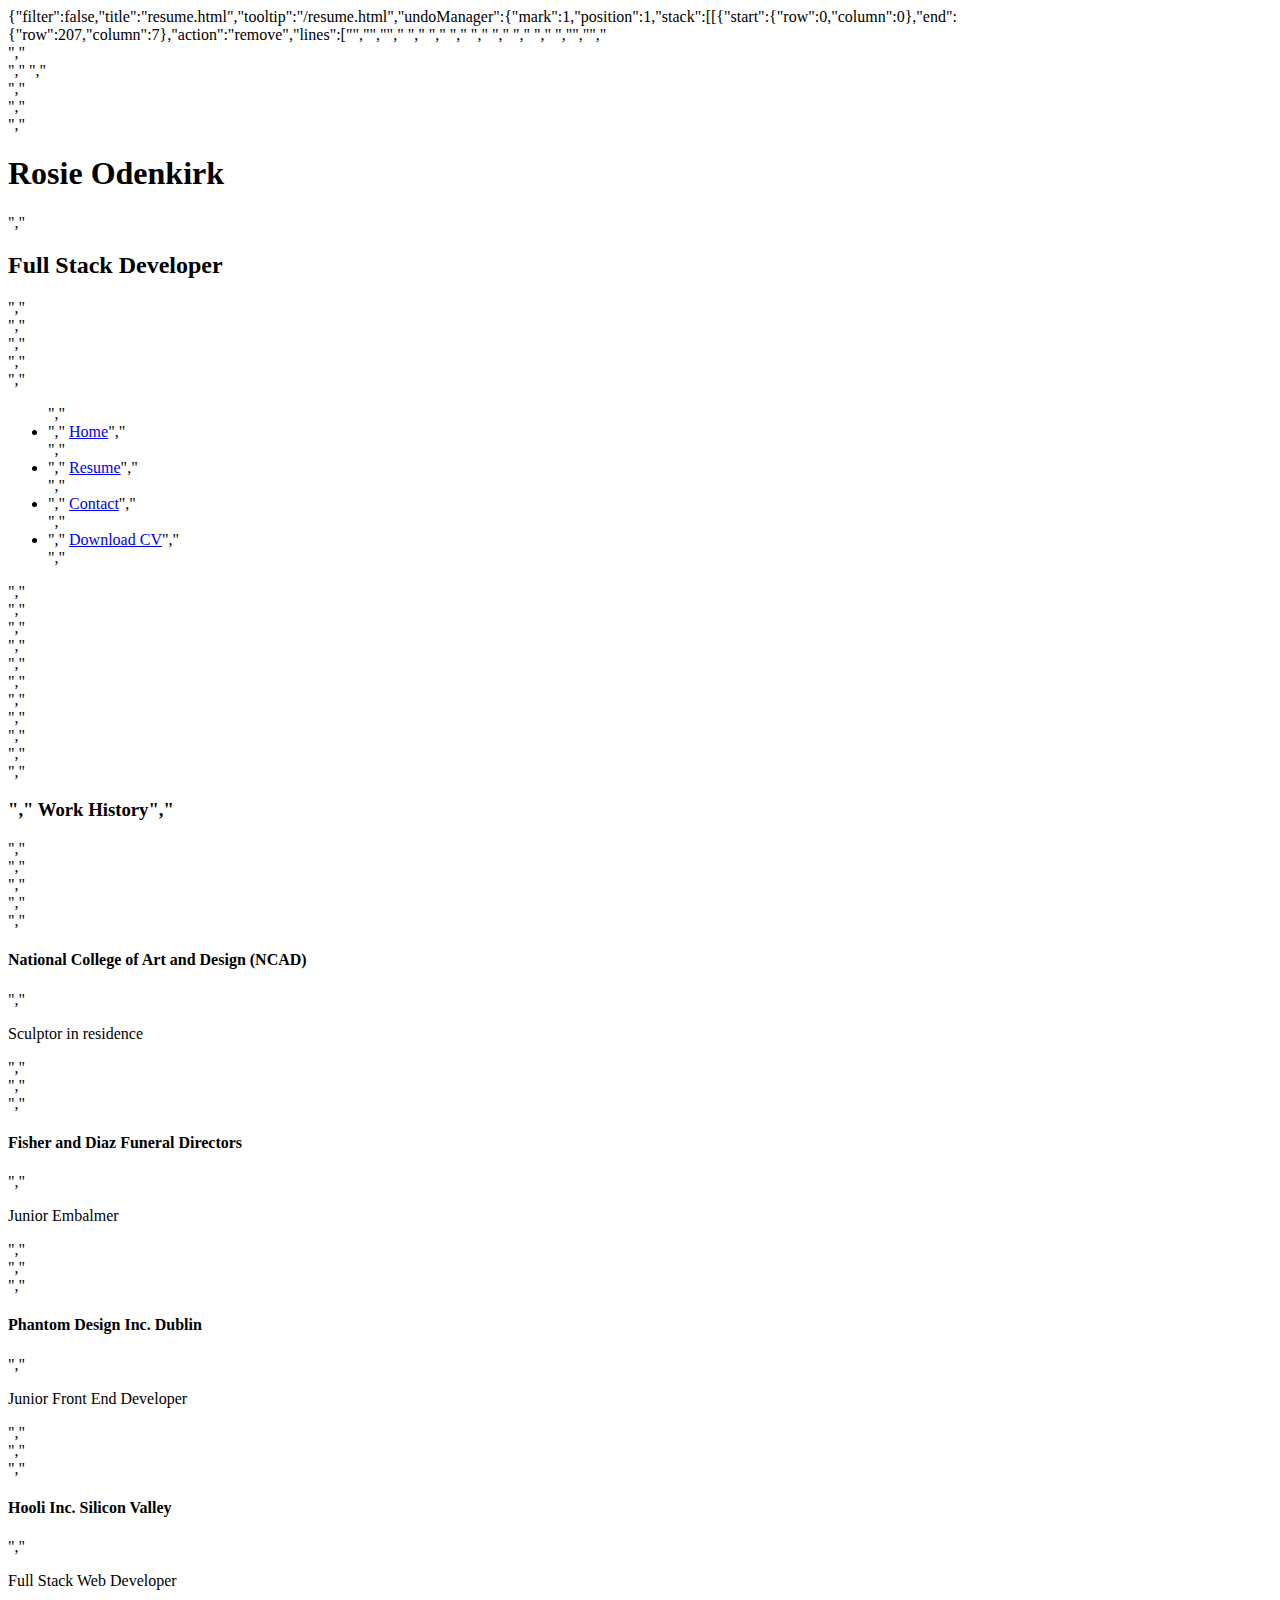
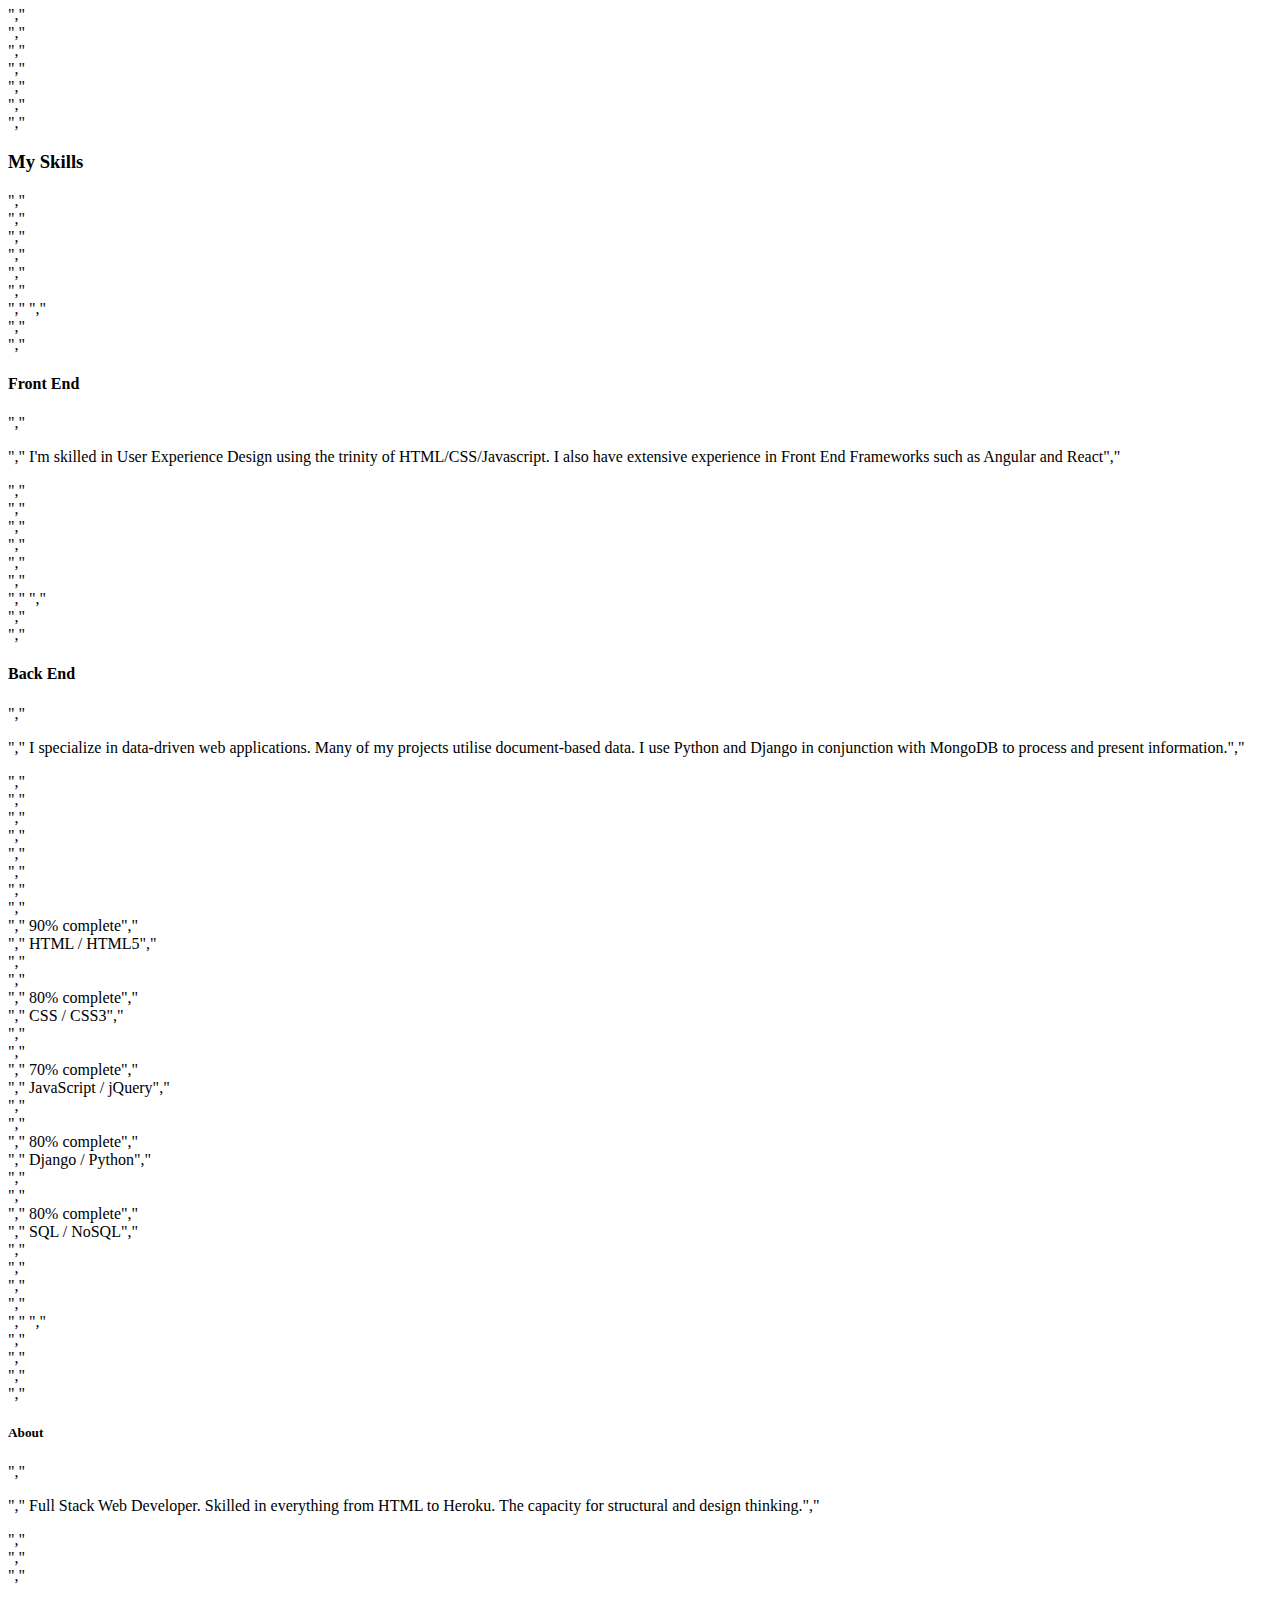
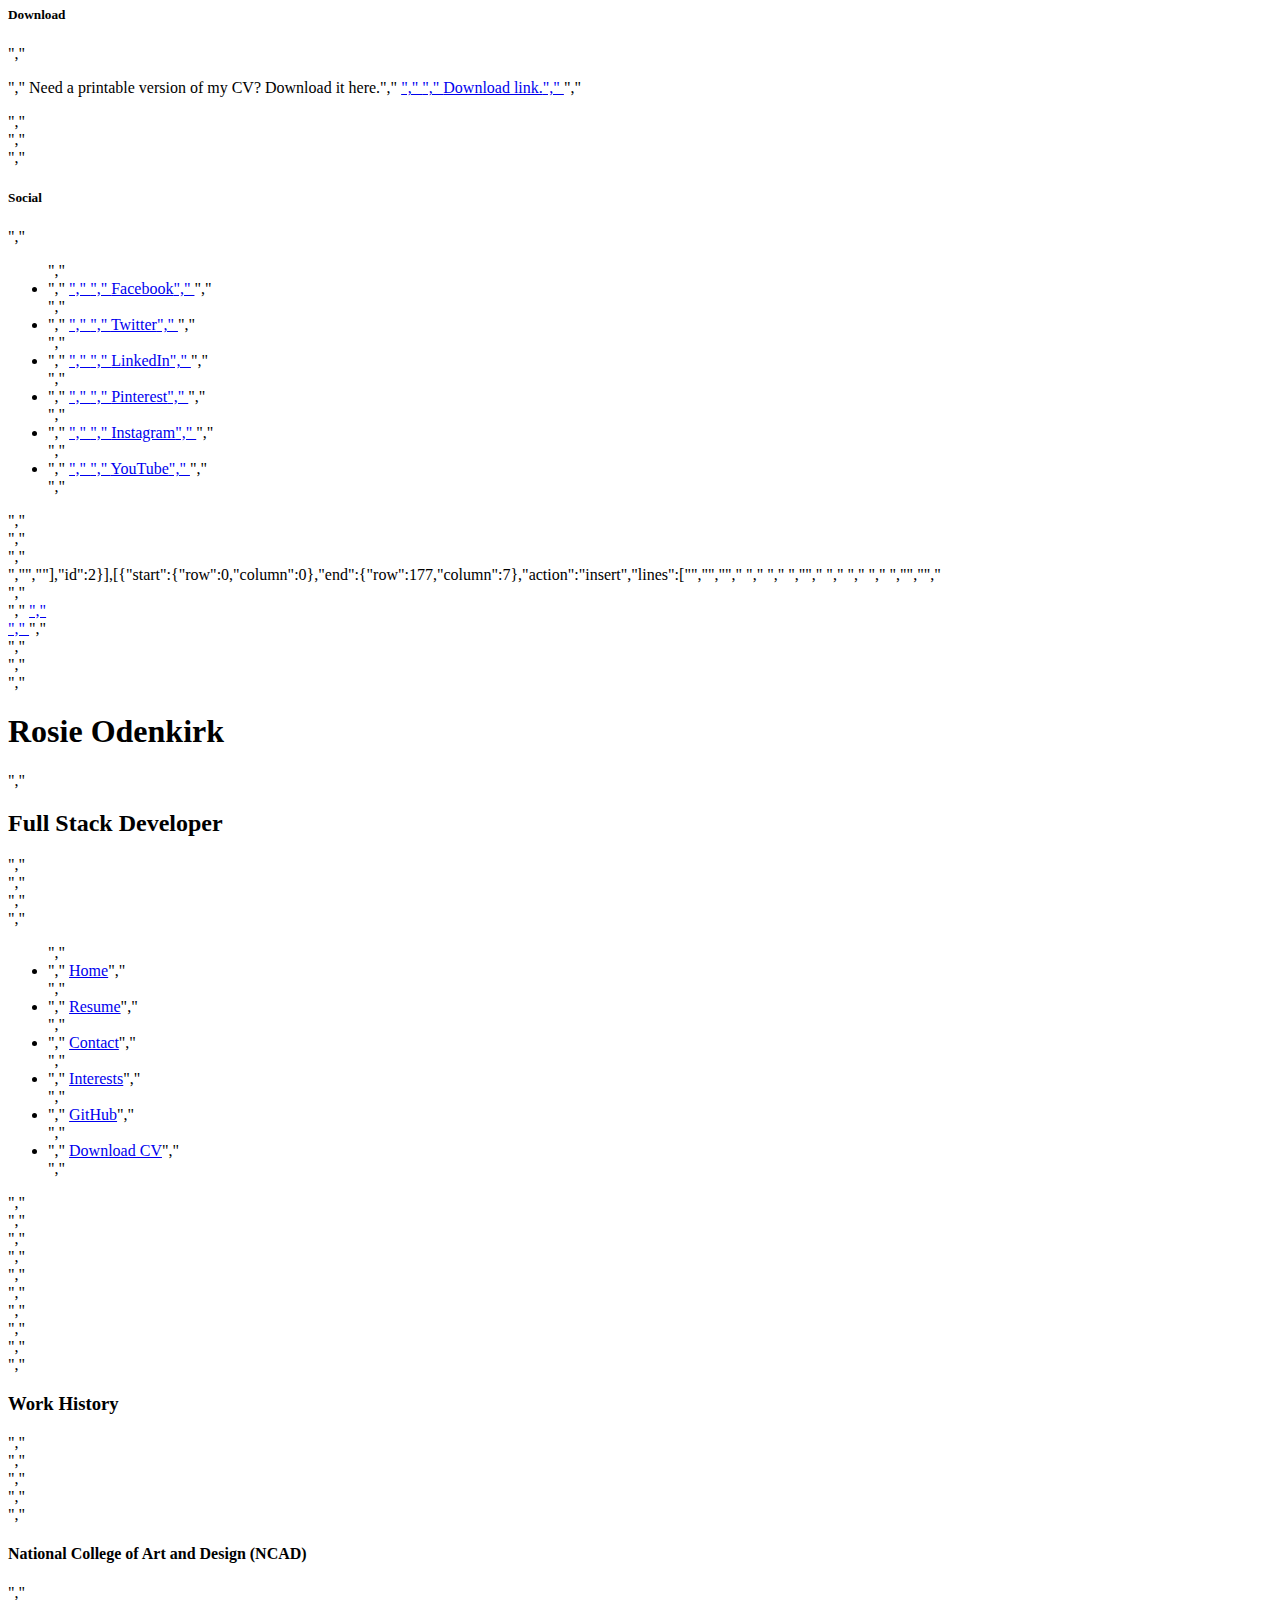
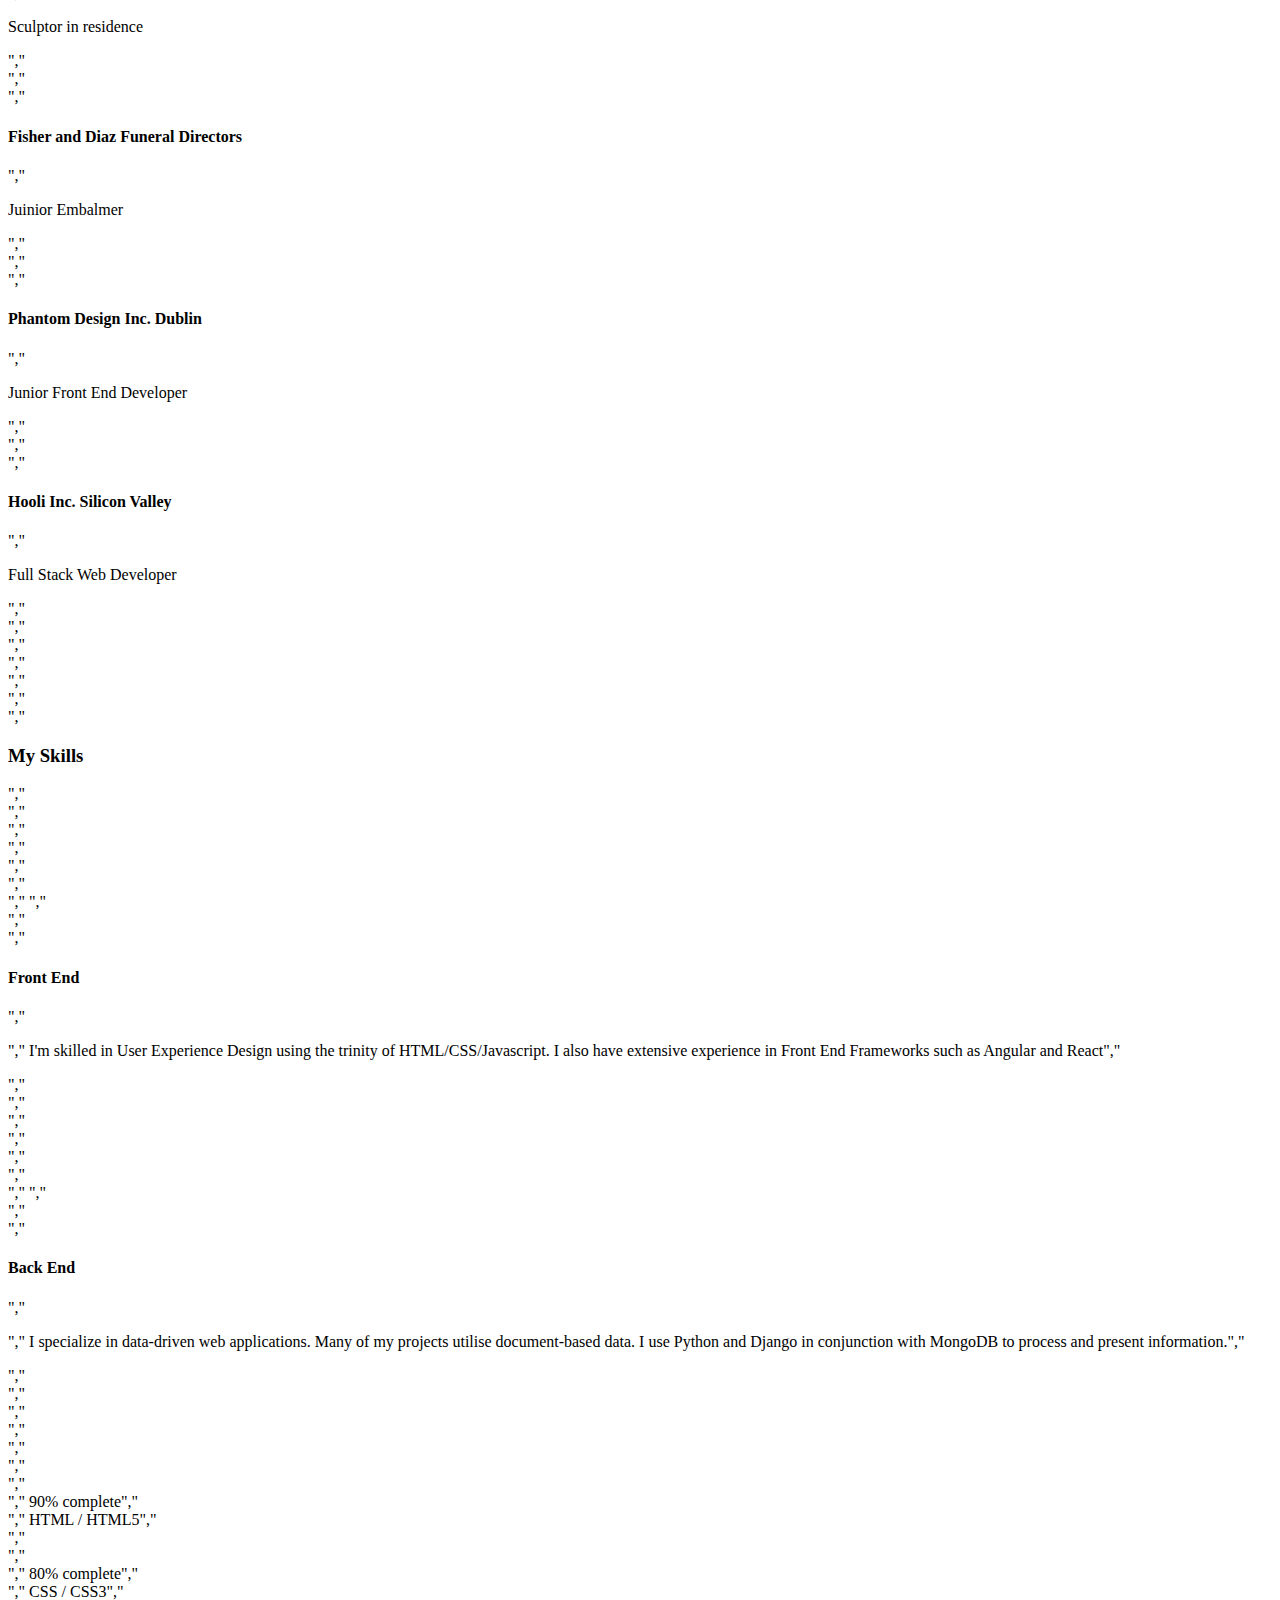
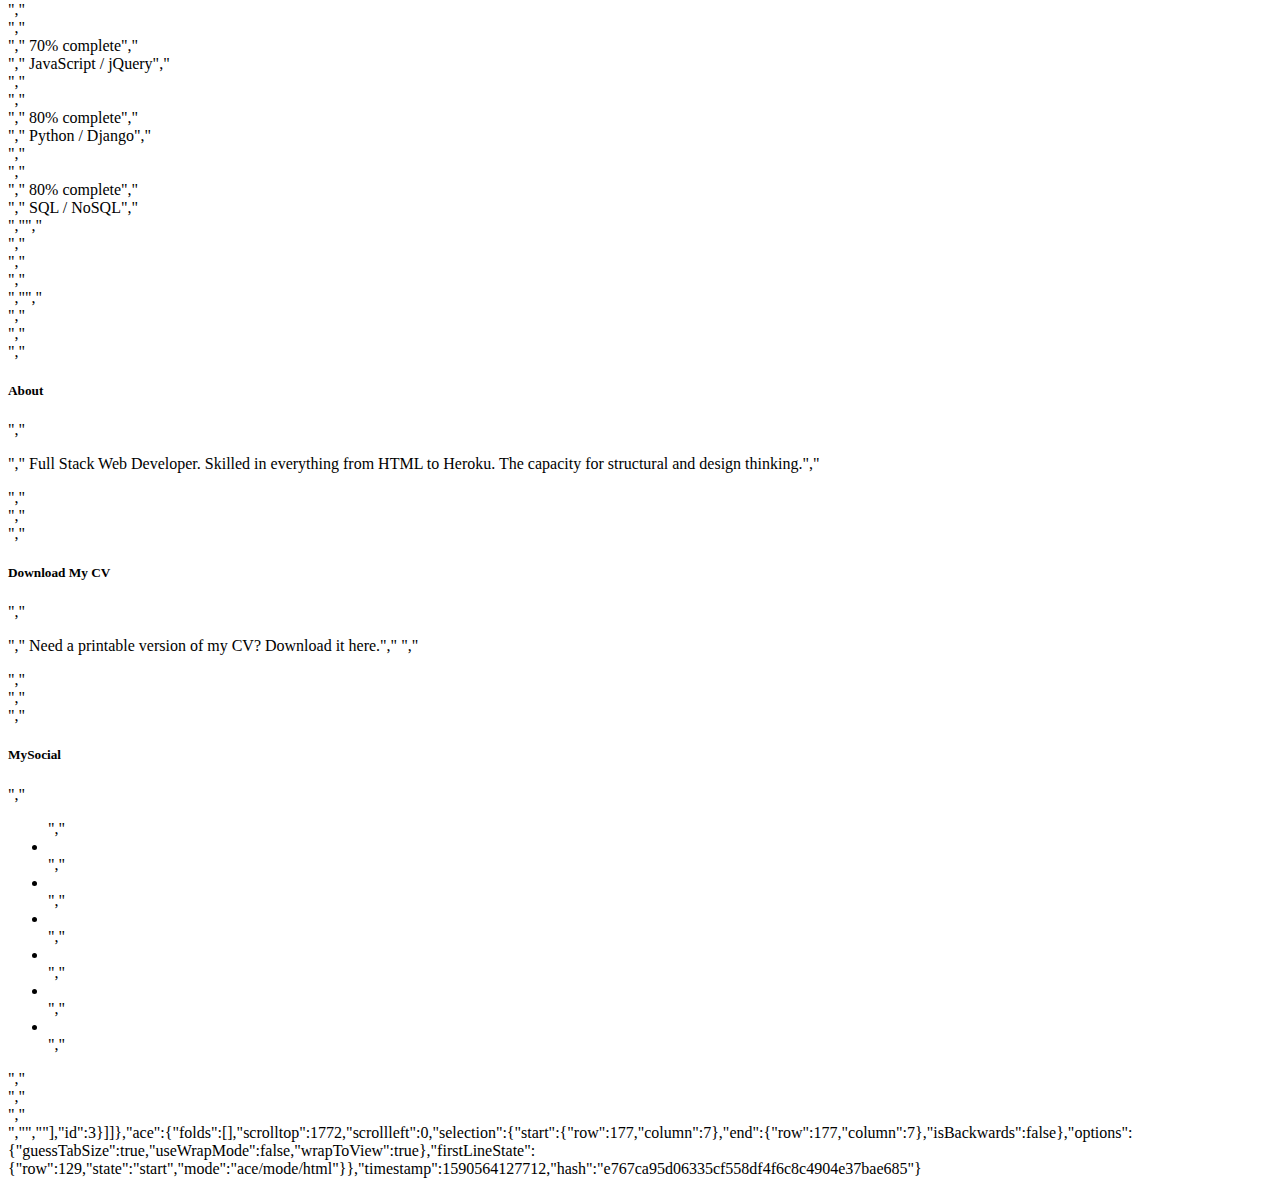
<file: .c9/metadata/environment/resume.html>
{"filter":false,"title":"resume.html","tooltip":"/resume.html","undoManager":{"mark":1,"position":1,"stack":[[{"start":{"row":0,"column":0},"end":{"row":207,"column":7},"action":"remove","lines":["<!DOCTYPE html>","<html lang=\"en\">","<head>","    <meta charset=\"UTF-8\">","    <meta name=\"viewport\" content=\"width=device-width, initial-scale=1.0\">","    <meta http-equiv=\"X-UA-Compatible\" content=\"ie=edge\">","    <link rel=\"stylesheet\" href=\"https://maxcdn.bootstrapcdn.com/bootstrap/4.2.1/css/bootstrap.min.css\" type=\"text/css\" />","    <link rel=\"stylesheet\" href=\"https://maxcdn.bootstrapcdn.com/font-awesome/4.7.0/css/font-awesome.min.css\" type=\"text/css\" />","    <link rel=\"stylesheet\" href=\"https://cdnjs.cloudflare.com/ajax/libs/hover.css/2.1.1/css/hover-min.css\" type=\"text/css\" />","    <link rel=\"stylesheet\" href=\"assets/css/style.css\">","    <title>Rosie</title>","</head>","<body>","    <header>","        <div class=\"row no-gutters\">","            <a class=\"col-md-4 logo\" href=\"02-index.html\"></a>","            <div class=\"col-md-8\">","                <div class=\"row no-gutters bg-color-name-title\">","                    <div class=\"col heading\">","                        <h1 class=\"name\">Rosie Odenkirk</h1>","                        <h2 class=\"title\"> Full Stack Developer</h2>","                    </div>","                </div>","                <div class=\"row no-gutters\">","                    <div class=\"col\">","                        <ul id=\"nav\" class=\"list-inline menucontainer\">","                            <li class=\"col-6 col-sm-3 list-inline-item ui-menu-color-home menuitem\">","                                <a href=\"index.html\" class=\"hvr-sweep-to-bottom\"><i class=\"fa fa-home\" aria-hidden=\"true\"></i><span>Home</span></a>","                            </li>","                            <li class=\"col-6 col-sm-3 list-inline-item ui-menu-color-resume menuitem\">","                                <a href=\"resume.html\" class=\"hvr-sweep-to-bottom\"><i class=\"fa fa-graduation-cap\" aria-hidden=\"true\"></i><span>Resume</span></a>","                            </li>","                            <li class=\"col-6 col-sm-3 list-inline-item ui-menu-color-contact menuitem\">","                                <a href=\"contact.html\" class=\"hvr-sweep-to-bottom\"><i class=\"fa fa-comment-o\" aria-hidden=\"true\"></i><span>Contact</span></a>","                            </li>","                            <li class=\"col-6 col-sm-3 list-inline-item ui-menu-color-download menuitem\">","                                <a href=\"assets/cv/sample-cv.pdf\" target=\"_blank\" class=\"hvr-sweep-to-bottom\"><i class=\"fa fa-download\" aria-hidden=\"true\"></i><span>Download CV</span></a>","                            </li>","                        </ul>","                    </div>","                </div>","            </div>","        </div>","    </header>","    <section class=\"container-fluid\">","        <div class=\"row\">","            <div class=\"col-md-4 bg-color-work-history section-column\">","                <div class=\"row\">","                    <div class=\"col-12\">","                        <h3 class=\"history-heading uppercase\">","                            Work History","                        </h3>","                    </div>","                </div>","                <div class=\"history-items\">","                    <div class=\"timeline-item\" data-dates=\"02/1998 - 04/2004\">","                        <h4>National College of Art and Design (NCAD)</h4>","                        <p>Sculptor in residence</p>","                    </div>","                    <div class=\"timeline-item\" data-dates=\"04/2004 - 06/2008\">","                        <h4>Fisher and Diaz Funeral Directors</h4>","                        <p>Junior Embalmer</p>","                    </div>","                    <div class=\"timeline-item\" data-dates=\"06/2008 - 06/2011\">","                        <h4>Phantom Design Inc. Dublin</h4>","                        <p>Junior Front End Developer</p>","                    </div>","                    <div class=\"timeline-item\" data-dates=\"06/2011 - Present\">","                        <h4>Hooli Inc. Silicon Valley</h4>","                        <p>Full Stack Web Developer</p>","                    </div>","                </div>","            </div>","            <div class=\"col-md-8 bg-color-three-reasons section-column\">","                <div class=\"row\">","                    <div class=\"col\">","                        <h3 class=\"section-heading uppercase\">My Skills</h3>","                    </div>","                </div>","                <div class=\"row\">","                    <div class=\"col-10 offset-1 offset-sm-0 col-sm-4 col-md-6\">","                        <div class=\"row\">","                            <div class=\"col-2\">","                                <i class=\"three-reasons-icon fa fa-tv\" aria-hidden=\"true\"></i>","                            </div>","                            <div class=\"col-10\">","                                <h4 class=\"three-reasons-heading uppercase\">Front End</h4>","                                <p>","                                    I'm skilled in User Experience Design using the trinity of HTML/CSS/Javascript. I also have extensive experience in Front End Frameworks such as Angular and React","                                </p>","                            </div>","                        </div>","                    </div>","                    <div class=\"col-10 offset-1 offset-sm-0 col-sm-4 col-md-6\">","                        <div class=\"row\">","                            <div class=\"col-2\">","                                <i class=\"three-reasons-icon fa fa-gears\" aria-hidden=\"true\"></i>","                            </div>","                            <div class=\"col-10\">","                                <h4 class=\"three-reasons-heading uppercase\">Back End</h4>","                                <p>","                                    I specialize in data-driven web applications. Many of my projects utilise document-based data. I use Python and Django in conjunction with MongoDB to process and present information.","                                </p>","                            </div>","                        </div>","                    </div>","                </div>","                <div class=\"row progress-section\">","                    <div class=\"col\">","                        <div class=\"progress\">","                            <div class=\"progress-bar\" role=\"progressbar\" aria-valuenow=\"90\" aria-valuemin=\"0\" aria-valuemax=\"100\" style=\"width:90%;\">","                                <span class=\"sr-only\">90% complete</span>","                            </div>","                            <span class=\"progress-type\">HTML / HTML5</span>","                        </div>","                        <div class=\"progress\">","                            <div class=\"progress-bar bg-success\" role=\"progressbar\" aria-valuenow=\"80\" aria-valuemin=\"0\" aria-valuemax=\"100\" style=\"width:80%;\">","                                <span class=\"sr-only\">80% complete</span>","                            </div>","                            <span class=\"progress-type\">CSS / CSS3</span>","                        </div>","                        <div class=\"progress\">","                            <div class=\"progress-bar bg-info\" role=\"progressbar\" aria-valuenow=\"70\" aria-valuemin=\"0\" aria-valuemax=\"100\" style=\"width:70%;\">","                                <span class=\"sr-only\">70% complete</span>","                            </div>","                            <span class=\"progress-type\">JavaScript / jQuery</span>","                        </div>","                        <div class=\"progress\">","                            <div class=\"progress-bar bg-warning\" role=\"progressbar\" aria-valuenow=\"80\" aria-valuemin=\"0\" aria-valuemax=\"100\" style=\"width:80%;\">","                                <span class=\"sr-only\">80% complete</span>","                            </div>","                            <span class=\"progress-type\">Django / Python</span>","                        </div>","                        <div class=\"progress\">","                            <div class=\"progress-bar bg-danger\" role=\"progressbar\" aria-valuenow=\"80\" aria-valuemin=\"0\" aria-valuemax=\"100\" style=\"width:80%;\">","                                <span class=\"sr-only\">80% complete</span>","                            </div>","                            <span class=\"progress-type\">SQL / NoSQL</span>","                        </div>","                    </div>","                </div>","            </div>","        </div>","        ","    </section>","    <footer class=\"container-fluid\">","        <div id=\"footer-details\" class=\"row\">","            <div class=\"col-sm-4\">","                <h5 class=\"uppercase general-sub\">About</h5>","                <p class=\"inline-block\">","                    Full Stack Web Developer. Skilled in everything from HTML to Heroku. The capacity for structural and design thinking.","                </p>","            </div>","            <div class=\"col-sm-4\">","                <h5 class=\"uppercase general-sub\">Download</h5>","                <p class=\"inline-block\">","                    Need a printable version of my CV? Download it here.","                    <a href=\"assets/cv/sample-cv.pdf\" target=\"_blank\" class=\"cv-pdf\">","                        <i class=\"fa fa-download\" aria-hidden=\"true\"></i>","                        <span class=\"sr-only\">Download link.</span>","                    </a>","                </p>","            </div>","            <div class=\"col-sm-4\">","                <h5 class=\"uppercase general-sub\">Social</h5>","                <ul class=\"list-inline social-links\">","                    <li class=\"list-inline-item\">","                        <a target=\"_blank\" href=\"#\">","                            <i class=\"fa fa-facebook\" aria-hidden=\"true\"></i>","                            <span class=\"sr-only\">Facebook</span>","                        </a>","                    </li>","                    <li class=\"list-inline-item\">","                        <a target=\"_blank\" href=\"#\">","                            <i class=\"fa fa-twitter\" aria-hidden=\"true\"></i>","                            <span class=\"sr-only\">Twitter</span>","                        </a>","                    </li>","                    <li class=\"list-inline-item\">","                        <a target=\"_blank\" href=\"#\">","                            <i class=\"fa fa-linkedin\" aria-hidden=\"true\"></i>","                            <span class=\"sr-only\">LinkedIn</span>","                        </a>","                    </li>","                    <li class=\"list-inline-item\">","                        <a target=\"_blank\" href=\"#\">","                            <i class=\"fa fa-pinterest\" aria-hidden=\"true\"></i>","                            <span class=\"sr-only\">Pinterest</span>","                        </a>","                    </li>","                    <li class=\"list-inline-item\">","                        <a target=\"_blank\" href=\"#\">","                            <i class=\"fa fa-instagram\" aria-hidden=\"true\"></i>","                            <span class=\"sr-only\">Instagram</span>","                        </a>","                    </li>","                    <li class=\"list-inline-item\">","                        <a target=\"_blank\" href=\"#\">","                            <i class=\"fa fa-youtube\" aria-hidden=\"true\"></i>","                            <span class=\"sr-only\">YouTube</span>","                        </a>","                    </li>","                </ul>","            </div>","        </div>","    </footer>","</body>","</html>"],"id":2}],[{"start":{"row":0,"column":0},"end":{"row":177,"column":7},"action":"insert","lines":["<!DOCTYPE html>","<html lang=\"en-US\">","<head>","    <meta charset=\"utf-8\">","    <meta name=\"viewport\" content=\"width=device-width, initial-scale=1\">","    <title>Rosie Odenkirk</title>","","    <link rel=\"stylesheet\" href=\"https://maxcdn.bootstrapcdn.com/bootstrap/3.3.7/css/bootstrap.min.css\" type=\"text/css\" />","    <link rel=\"stylesheet\" href=\"https://maxcdn.bootstrapcdn.com/font-awesome/4.7.0/css/font-awesome.min.css\" type=\"text/css\" />","    <link rel=\"stylesheet\" href=\"https://cdnjs.cloudflare.com/ajax/libs/hover.css/2.1.1/css/hover-min.css\" type=\"text/css\" />","    <link rel=\"stylesheet\" href=\"assets/css/style.css\" type=\"text/css\" />","</head>","<body>","    <header class=\"container-fluid\">","        <div class=\"row\">","            <a href=\"index.html\">","                <div class=\"col-md-4 logo\"></div>","            </a>","            <div class=\"col-md-8\">","                <div class=\"row bg-color-name-title\">","                    <div class=\"heading\">","                        <h1 class=\"name\">Rosie Odenkirk</h1>","                        <h2 class=\"title\"> Full Stack Developer</h2>","                    </div>","                </div>","                <div class=\"row\">","                    <ul id=\"nav\" class=\"list-inline clearfix\">","                        <li class=\"col-xs-6 col-sm-2 ui-menu-color-home menuitem\">","                            <a href=\"index.html\" class=\"hvr-sweep-to-bottom\"><i class=\"fa fa-home\" aria-hidden=\"true\"></i><span>Home</span></a>","                        </li>","                        <li class=\"col-xs-6 col-sm-2 ui-menu-color-resume menuitem\">","                            <a href=\"resume.html\" class=\"hvr-sweep-to-bottom\"><i class=\"fa fa-graduation-cap\" aria-hidden=\"true\"></i><span>Resume</span></a>","                        </li>","                        <li class=\"col-xs-6 col-sm-2 ui-menu-color-contact menuitem\">","                            <a href=\"contact.html\" class=\"hvr-sweep-to-bottom\"><i class=\" fa fa-commenting-o\" aria-hidden=\"true\"></i><span>Contact</span></a>","                        </li>","                        <li class=\"col-xs-6 col-sm-2 ui-menu-color-interests menuitem\">","                            <a href=\"interests.html\" class=\"hvr-sweep-to-bottom\"><i class=\"fa fa-users\" aria-hidden=\"true\"></i><span>Interests</span></a>","                        </li>","                        <li class=\"col-xs-6 col-sm-2 ui-menu-color-github menuitem\">","                            <a href=\"github.html\" class=\"hvr-sweep-to-bottom\"><i class=\"fa fa-github\" aria-hidden=\"true\"></i><span>GitHub</span></a>","                        </li>","                        <li class=\"col-xs-6 col-sm-2 ui-menu-color-download menuitem\">","                            <a href=\"assets/cv/sample-cv.pdf\" target=\"_blank\" class=\"hvr-sweep-to-bottom\"><i class=\"fa fa-download\" aria-hidden=\"true\"></i><span>Download CV</span></a>","                        </li>","                    </ul>","                </div>","            </div>","        </div>","    </header>","    <section class=\"container-fluid\">","        <div class=\"row row-table\">","            <div class=\"col-xs-12 col-sm-12 col-md-4 bg-color-work-history section-column\">","                <div class=\"row\">","                    <div class=\"col-md-12\">","                        <h3 class=\"history-heading uppercase\">Work History</h3>","                    </div>","                </div>","                <div class=\"history-items\">","                    <div class=\"timeline-item\" data-dates=\"02/1998 - 04/2004\">","                        <h4>National College of Art and Design (NCAD)</h4>","                        <p>Sculptor in residence</p>","                    </div>","                    <div class=\"timeline-item\" data-dates=\"04/2004 - 06/2008\">","                        <h4>Fisher and Diaz Funeral Directors</h4>","                        <p>Juinior Embalmer</p>","                    </div>","                    <div class=\"timeline-item\" data-dates=\"06/2008 - 06/2011\">","                        <h4>Phantom Design Inc. Dublin</h4>","                        <p>Junior Front End Developer</p>","                    </div>","                    <div class=\"timeline-item\" data-dates=\"06/2011 - Present\">","                        <h4>Hooli Inc. Silicon Valley</h4>","                        <p>Full Stack Web Developer</p>","                    </div>","                </div>","            </div>","            <div class=\"col-xs-12 col-sm-12 col-md-8 bg-color-three-reasons section-column\">","                <div class=\"row\">","                    <div class=\"col-md-12\">","                        <h3 class=\"section-heading uppercase\"> My Skills</h3>","                    </div>","                </div>","                <div class=\"row\">","                    <div class=\"col-xs-10 col-xs-offset-1 col-sm-offset-0 col-sm-4 col-md-6\">","                        <div class=\"row\">","                            <div class=\"col-xs-2 col-sm-2  col-md-2\">","                                <i class=\"three-reasons-icon fa fa-tv\" aria-hidden=\"true\"></i>","                            </div>","                            <div class=\"col-xs-10 col-sm-10\">","                                <h4 class=\"three-reasons-heading uppercase\">Front End</h4>","                                <p>","                                    I'm skilled in User Experience Design using the trinity of HTML/CSS/Javascript. I also have extensive experience in Front End Frameworks such as Angular and React","                                </p>","                            </div>","                        </div>","                    </div>","                    <div class=\"col-xs-10 col-xs-offset-1 col-sm-offset-0 col-sm-4 col-md-6\">","                        <div class=\"row\">","                            <div class=\"col-xs-2 col-sm-2  col-md-2\">","                                <i class=\"three-reasons-icon fa fa-gears\" aria-hidden=\"true\"></i>","                            </div>","                            <div class=\"col-xs-10 col-sm-10\">","                                <h4 class=\"three-reasons-heading uppercase\">Back End</h4>","                                <p>","                                    I specialize in data-driven web applications. Many of my projects utilise document-based data. I use Python and Django in conjunction with MongoDB to process and present information.","                                </p>","                            </div>","                        </div>","                    </div>","                </div>","                <div class=\"row progress-section\">","                    <div class=\"progress\">","                        <div class=\"progress-bar\" role=\"progressbar\" aria-valuenow=\"90\" aria-valuemin=\"0\" aria-valuemax=\"100\" style=\"width:90%\">","                            <span class=\"sr-only\"> 90% complete</span>","                        </div>","                        <span class=\"progress-type\">HTML / HTML5</span>","                    </div>","                    <div class=\"progress\">","                        <div class=\"progress-bar progress-bar-success\" role=\"progressbar\" aria-valuenow=\"80\" aria-valuemin=\"0\" aria-valuemax=\"100\" style=\"width:80%\">","                            <span class=\"sr-only\"> 80% complete</span>","                        </div>","                        <span class=\"progress-type\">CSS / CSS3</span>","                    </div>","                    <div class=\"progress\">","                        <div class=\"progress-bar progress-bar-info\" role=\"progressbar\" aria-valuenow=\"70\" aria-valuemin=\"0\" aria-valuemax=\"100\" style=\"width:70%\">","                            <span class=\"sr-only\"> 70% complete</span>","                        </div>","                        <span class=\"progress-type\">JavaScript / jQuery</span>","                    </div>","                    <div class=\"progress\">","                        <div class=\"progress-bar progress-bar-warning\" role=\"progressbar\" aria-valuenow=\"80\" aria-valuemin=\"0\" aria-valuemax=\"100\" style=\"width:80%\">","                            <span class=\"sr-only\"> 80% complete</span>","                        </div>","                        <span class=\"progress-type\">Python / Django</span>","                    </div>","                    <div class=\"progress\">","                        <div class=\"progress-bar progress-bar-danger\" role=\"progressbar\" aria-valuenow=\"80\" aria-valuemin=\"0\" aria-valuemax=\"100\" style=\"width:80%\">","                            <span class=\"sr-only\"> 80% complete</span>","                        </div>","                        <span class=\"progress-type\">SQL / NoSQL</span>","                    </div>","","                </div>","            </div>","        </div>","    </section>","","    <footer class=\"container-fluid\">","        <div id=\"footer-details\" class=\"row\">","            <div class=\"col-sm-4\">","                <h5 class=\"uppercase general-sub\">About</h5>","                <p class=\"inline-block\">","                    Full Stack Web Developer. Skilled in everything from HTML to Heroku. The capacity for structural and design thinking.","                </p>","            </div>","            <div class=\"col-sm-4\">","                <h5 class=\"uppercase general-sub\">Download My CV</h5>","                <p class=\"inline-block\">","                    Need a printable version of my CV? Download it here.","                    <a href=\"assets/cv/sample-cv.pdf\" target=\"_blank\" class=\"cv-pdf\"><i class=\"fa fa-download\" aria-hidden=\"true\"></i></a>","                </p>","            </div>","            <div class=\"col-sm-4\">","                <h5 class=\"uppercase general-sub\">MySocial</h5>","                <ul class=\"list-inline social-links\">","                    <li><a target=\"_blank\" href=\"#\"><i class=\"fa fa-facebook\"></i></a></li>","                    <li><a target=\"_blank\" href=\"#\"><i class=\"fa fa-twitter\"></i></a></li>","                    <li><a target=\"_blank\" href=\"#\"><i class=\"fa fa-linkedin\"></i></a></li>","                    <li><a target=\"_blank\" href=\"#\"><i class=\"fa fa-pinterest\"></i></a></li>","                    <li><a target=\"_blank\" href=\"#\"><i class=\"fa fa-instagram\"></i></a></li>","                    <li><a target=\"_blank\" href=\"#\"><i class=\"fa fa-youtube\"></i></a></li>","                </ul>","            </div>","        </div>","    </footer>","</body>","</html>"],"id":3}]]},"ace":{"folds":[],"scrolltop":1772,"scrollleft":0,"selection":{"start":{"row":177,"column":7},"end":{"row":177,"column":7},"isBackwards":false},"options":{"guessTabSize":true,"useWrapMode":false,"wrapToView":true},"firstLineState":{"row":129,"state":"start","mode":"ace/mode/html"}},"timestamp":1590564127712,"hash":"e767ca95d06335cf558df4f6c8c4904e37bae685"}
</file>
